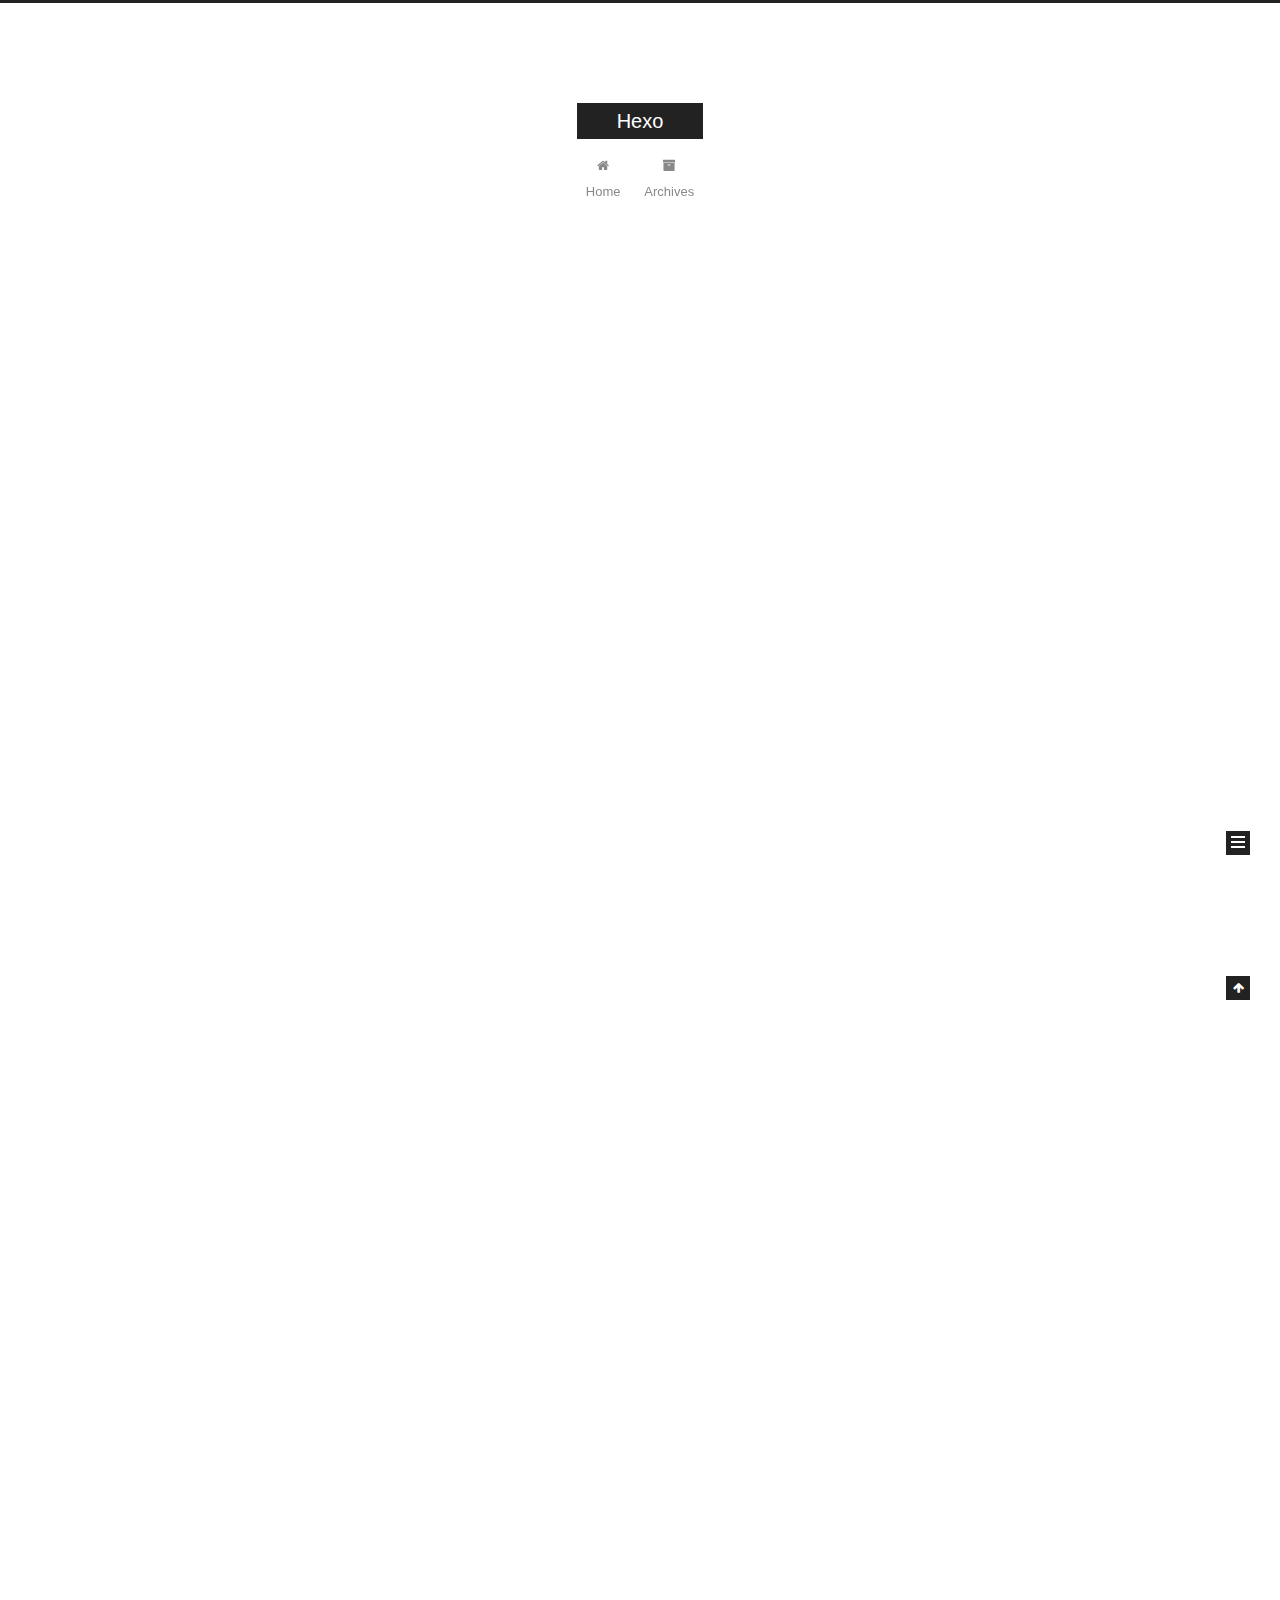
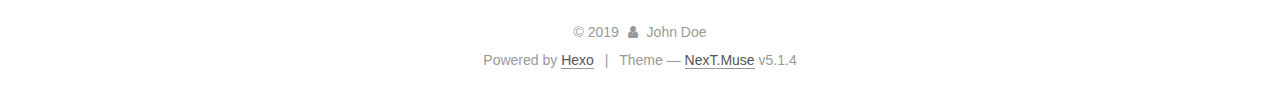
<file: index.html>
<!DOCTYPE html>



  


<html class="theme-next muse use-motion" lang>
<head><meta name="generator" content="Hexo 3.8.0">
  <meta charset="UTF-8">
<meta http-equiv="X-UA-Compatible" content="IE=edge">
<meta name="viewport" content="width=device-width, initial-scale=1, maximum-scale=1">
<meta name="theme-color" content="#222">









<meta http-equiv="Cache-Control" content="no-transform">
<meta http-equiv="Cache-Control" content="no-siteapp">
















  
  
  <link href="/lib/fancybox/source/jquery.fancybox.css?v=2.1.5" rel="stylesheet" type="text/css">







<link href="/lib/font-awesome/css/font-awesome.min.css?v=4.6.2" rel="stylesheet" type="text/css">

<link href="/css/main.css?v=5.1.4" rel="stylesheet" type="text/css">


  <link rel="apple-touch-icon" sizes="180x180" href="/images/apple-touch-icon-next.png?v=5.1.4">


  <link rel="icon" type="image/png" sizes="32x32" href="/images/favicon-32x32-next.png?v=5.1.4">


  <link rel="icon" type="image/png" sizes="16x16" href="/images/favicon-16x16-next.png?v=5.1.4">


  <link rel="mask-icon" href="/images/logo.svg?v=5.1.4" color="#222">





  <meta name="keywords" content="Hexo, NexT">










<meta property="og:type" content="website">
<meta property="og:title" content="Hexo">
<meta property="og:url" content="http://yoursite.com/index.html">
<meta property="og:site_name" content="Hexo">
<meta property="og:locale" content="default">
<meta name="twitter:card" content="summary">
<meta name="twitter:title" content="Hexo">



<script type="text/javascript" id="hexo.configurations">
  var NexT = window.NexT || {};
  var CONFIG = {
    root: '/',
    scheme: 'Muse',
    version: '5.1.4',
    sidebar: {"position":"left","display":"post","offset":12,"b2t":false,"scrollpercent":false,"onmobile":false},
    fancybox: true,
    tabs: true,
    motion: {"enable":true,"async":false,"transition":{"post_block":"fadeIn","post_header":"slideDownIn","post_body":"slideDownIn","coll_header":"slideLeftIn","sidebar":"slideUpIn"}},
    duoshuo: {
      userId: '0',
      author: 'Author'
    },
    algolia: {
      applicationID: '',
      apiKey: '',
      indexName: '',
      hits: {"per_page":10},
      labels: {"input_placeholder":"Search for Posts","hits_empty":"We didn't find any results for the search: ${query}","hits_stats":"${hits} results found in ${time} ms"}
    }
  };
</script>



  <link rel="canonical" href="http://yoursite.com/">





  <title>Hexo</title>
  








</head>

<body itemscope itemtype="http://schema.org/WebPage" lang="default">

  
  
    
  

  <div class="container sidebar-position-left 
  page-home">
    <div class="headband"></div>

    <header id="header" class="header" itemscope itemtype="http://schema.org/WPHeader">
      <div class="header-inner"><div class="site-brand-wrapper">
  <div class="site-meta ">
    

    <div class="custom-logo-site-title">
      <a href="/" class="brand" rel="start">
        <span class="logo-line-before"><i></i></span>
        <span class="site-title">Hexo</span>
        <span class="logo-line-after"><i></i></span>
      </a>
    </div>
      
        <p class="site-subtitle"></p>
      
  </div>

  <div class="site-nav-toggle">
    <button>
      <span class="btn-bar"></span>
      <span class="btn-bar"></span>
      <span class="btn-bar"></span>
    </button>
  </div>
</div>

<nav class="site-nav">
  

  
    <ul id="menu" class="menu">
      
        
        <li class="menu-item menu-item-home">
          <a href="/" rel="section">
            
              <i class="menu-item-icon fa fa-fw fa-home"></i> <br>
            
            Home
          </a>
        </li>
      
        
        <li class="menu-item menu-item-archives">
          <a href="/archives/" rel="section">
            
              <i class="menu-item-icon fa fa-fw fa-archive"></i> <br>
            
            Archives
          </a>
        </li>
      

      
    </ul>
  

  
</nav>



 </div>
    </header>

    <main id="main" class="main">
      <div class="main-inner">
        <div class="content-wrap">
          <div id="content" class="content">
            
  <section id="posts" class="posts-expand">
    
      

  

  
  
  

  <article class="post post-type-normal" itemscope itemtype="http://schema.org/Article">
  
  
  
  <div class="post-block">
    <link itemprop="mainEntityOfPage" href="http://yoursite.com/2019/05/09/article-title/">

    <span hidden itemprop="author" itemscope itemtype="http://schema.org/Person">
      <meta itemprop="name" content="John Doe">
      <meta itemprop="description" content>
      <meta itemprop="image" content="/images/avatar.gif">
    </span>

    <span hidden itemprop="publisher" itemscope itemtype="http://schema.org/Organization">
      <meta itemprop="name" content="Hexo">
    </span>

    
      <header class="post-header">

        
        
          <h1 class="post-title" itemprop="name headline">
                
                <a class="post-title-link" href="/2019/05/09/article-title/" itemprop="url">article title</a></h1>
        

        <div class="post-meta">
          <span class="post-time">
            
              <span class="post-meta-item-icon">
                <i class="fa fa-calendar-o"></i>
              </span>
              
                <span class="post-meta-item-text">Posted on</span>
              
              <time title="Post created" itemprop="dateCreated datePublished" datetime="2019-05-09T05:21:50+08:00">
                2019-05-09
              </time>
            

            

            
          </span>

          

          
            
          

          
          

          

          

          

        </div>
      </header>
    

    
    
    
    <div class="post-body" itemprop="articleBody">

      
      

      
        
          
            <p>士大夫地方地方</p>

          
        
      
    </div>
    
    
    

    

    

    

    <footer class="post-footer">
      

      

      

      
      
        <div class="post-eof"></div>
      
    </footer>
  </div>
  
  
  
  </article>


    
      

  

  
  
  

  <article class="post post-type-normal" itemscope itemtype="http://schema.org/Article">
  
  
  
  <div class="post-block">
    <link itemprop="mainEntityOfPage" href="http://yoursite.com/2019/05/09/hello-world/">

    <span hidden itemprop="author" itemscope itemtype="http://schema.org/Person">
      <meta itemprop="name" content="John Doe">
      <meta itemprop="description" content>
      <meta itemprop="image" content="/images/avatar.gif">
    </span>

    <span hidden itemprop="publisher" itemscope itemtype="http://schema.org/Organization">
      <meta itemprop="name" content="Hexo">
    </span>

    
      <header class="post-header">

        
        
          <h1 class="post-title" itemprop="name headline">
                
                <a class="post-title-link" href="/2019/05/09/hello-world/" itemprop="url">Hello World</a></h1>
        

        <div class="post-meta">
          <span class="post-time">
            
              <span class="post-meta-item-icon">
                <i class="fa fa-calendar-o"></i>
              </span>
              
                <span class="post-meta-item-text">Posted on</span>
              
              <time title="Post created" itemprop="dateCreated datePublished" datetime="2019-05-09T05:15:53+08:00">
                2019-05-09
              </time>
            

            

            
          </span>

          

          
            
          

          
          

          

          

          

        </div>
      </header>
    

    
    
    
    <div class="post-body" itemprop="articleBody">

      
      

      
        
          
            <p>Welcome to <a href="https://hexo.io/" target="_blank" rel="noopener">Hexo</a>! This is your very first post. Check <a href="https://hexo.io/docs/" target="_blank" rel="noopener">documentation</a> for more info. If you get any problems when using Hexo, you can find the answer in <a href="https://hexo.io/docs/troubleshooting.html" target="_blank" rel="noopener">troubleshooting</a> or you can ask me on <a href="https://github.com/hexojs/hexo/issues" target="_blank" rel="noopener">GitHub</a>.</p>
<h2 id="Quick-Start"><a href="#Quick-Start" class="headerlink" title="Quick Start"></a>Quick Start</h2><h3 id="Create-a-new-post"><a href="#Create-a-new-post" class="headerlink" title="Create a new post"></a>Create a new post</h3><figure class="highlight bash"><table><tr><td class="gutter"><pre><span class="line">1</span><br></pre></td><td class="code"><pre><span class="line">$ hexo new <span class="string">"My New Post"</span></span><br></pre></td></tr></table></figure>
<p>More info: <a href="https://hexo.io/docs/writing.html" target="_blank" rel="noopener">Writing</a></p>
<h3 id="Run-server"><a href="#Run-server" class="headerlink" title="Run server"></a>Run server</h3><figure class="highlight bash"><table><tr><td class="gutter"><pre><span class="line">1</span><br></pre></td><td class="code"><pre><span class="line">$ hexo server</span><br></pre></td></tr></table></figure>
<p>More info: <a href="https://hexo.io/docs/server.html" target="_blank" rel="noopener">Server</a></p>
<h3 id="Generate-static-files"><a href="#Generate-static-files" class="headerlink" title="Generate static files"></a>Generate static files</h3><figure class="highlight bash"><table><tr><td class="gutter"><pre><span class="line">1</span><br></pre></td><td class="code"><pre><span class="line">$ hexo generate</span><br></pre></td></tr></table></figure>
<p>More info: <a href="https://hexo.io/docs/generating.html" target="_blank" rel="noopener">Generating</a></p>
<h3 id="Deploy-to-remote-sites"><a href="#Deploy-to-remote-sites" class="headerlink" title="Deploy to remote sites"></a>Deploy to remote sites</h3><figure class="highlight bash"><table><tr><td class="gutter"><pre><span class="line">1</span><br></pre></td><td class="code"><pre><span class="line">$ hexo deploy</span><br></pre></td></tr></table></figure>
<p>More info: <a href="https://hexo.io/docs/deployment.html" target="_blank" rel="noopener">Deployment</a></p>

          
        
      
    </div>
    
    
    

    

    

    

    <footer class="post-footer">
      

      

      

      
      
        <div class="post-eof"></div>
      
    </footer>
  </div>
  
  
  
  </article>


    
  </section>

  


          </div>
          


          

        </div>
        
          
  
  <div class="sidebar-toggle">
    <div class="sidebar-toggle-line-wrap">
      <span class="sidebar-toggle-line sidebar-toggle-line-first"></span>
      <span class="sidebar-toggle-line sidebar-toggle-line-middle"></span>
      <span class="sidebar-toggle-line sidebar-toggle-line-last"></span>
    </div>
  </div>

  <aside id="sidebar" class="sidebar">
    
    <div class="sidebar-inner">

      

      

      <section class="site-overview-wrap sidebar-panel sidebar-panel-active">
        <div class="site-overview">
          <div class="site-author motion-element" itemprop="author" itemscope itemtype="http://schema.org/Person">
            
              <p class="site-author-name" itemprop="name">John Doe</p>
              <p class="site-description motion-element" itemprop="description"></p>
          </div>

          <nav class="site-state motion-element">

            
              <div class="site-state-item site-state-posts">
              
                <a href="/archives/">
              
                  <span class="site-state-item-count">2</span>
                  <span class="site-state-item-name">posts</span>
                </a>
              </div>
            

            

            

          </nav>

          

          

          
          

          
          

          

        </div>
      </section>

      

      

    </div>
  </aside>


        
      </div>
    </main>

    <footer id="footer" class="footer">
      <div class="footer-inner">
        <div class="copyright">&copy; <span itemprop="copyrightYear">2019</span>
  <span class="with-love">
    <i class="fa fa-user"></i>
  </span>
  <span class="author" itemprop="copyrightHolder">John Doe</span>

  
</div>


  <div class="powered-by">Powered by <a class="theme-link" target="_blank" href="https://hexo.io">Hexo</a></div>



  <span class="post-meta-divider">|</span>



  <div class="theme-info">Theme &mdash; <a class="theme-link" target="_blank" href="https://github.com/iissnan/hexo-theme-next">NexT.Muse</a> v5.1.4</div>




        







        
      </div>
    </footer>

    
      <div class="back-to-top">
        <i class="fa fa-arrow-up"></i>
        
      </div>
    

    

  </div>

  

<script type="text/javascript">
  if (Object.prototype.toString.call(window.Promise) !== '[object Function]') {
    window.Promise = null;
  }
</script>









  












  
  
    <script type="text/javascript" src="/lib/jquery/index.js?v=2.1.3"></script>
  

  
  
    <script type="text/javascript" src="/lib/fastclick/lib/fastclick.min.js?v=1.0.6"></script>
  

  
  
    <script type="text/javascript" src="/lib/jquery_lazyload/jquery.lazyload.js?v=1.9.7"></script>
  

  
  
    <script type="text/javascript" src="/lib/velocity/velocity.min.js?v=1.2.1"></script>
  

  
  
    <script type="text/javascript" src="/lib/velocity/velocity.ui.min.js?v=1.2.1"></script>
  

  
  
    <script type="text/javascript" src="/lib/fancybox/source/jquery.fancybox.pack.js?v=2.1.5"></script>
  


  


  <script type="text/javascript" src="/js/src/utils.js?v=5.1.4"></script>

  <script type="text/javascript" src="/js/src/motion.js?v=5.1.4"></script>



  
  

  

  


  <script type="text/javascript" src="/js/src/bootstrap.js?v=5.1.4"></script>



  


  




	





  





  












  





  

  

  

  
  

  

  

  

</body>
</html>
</file>
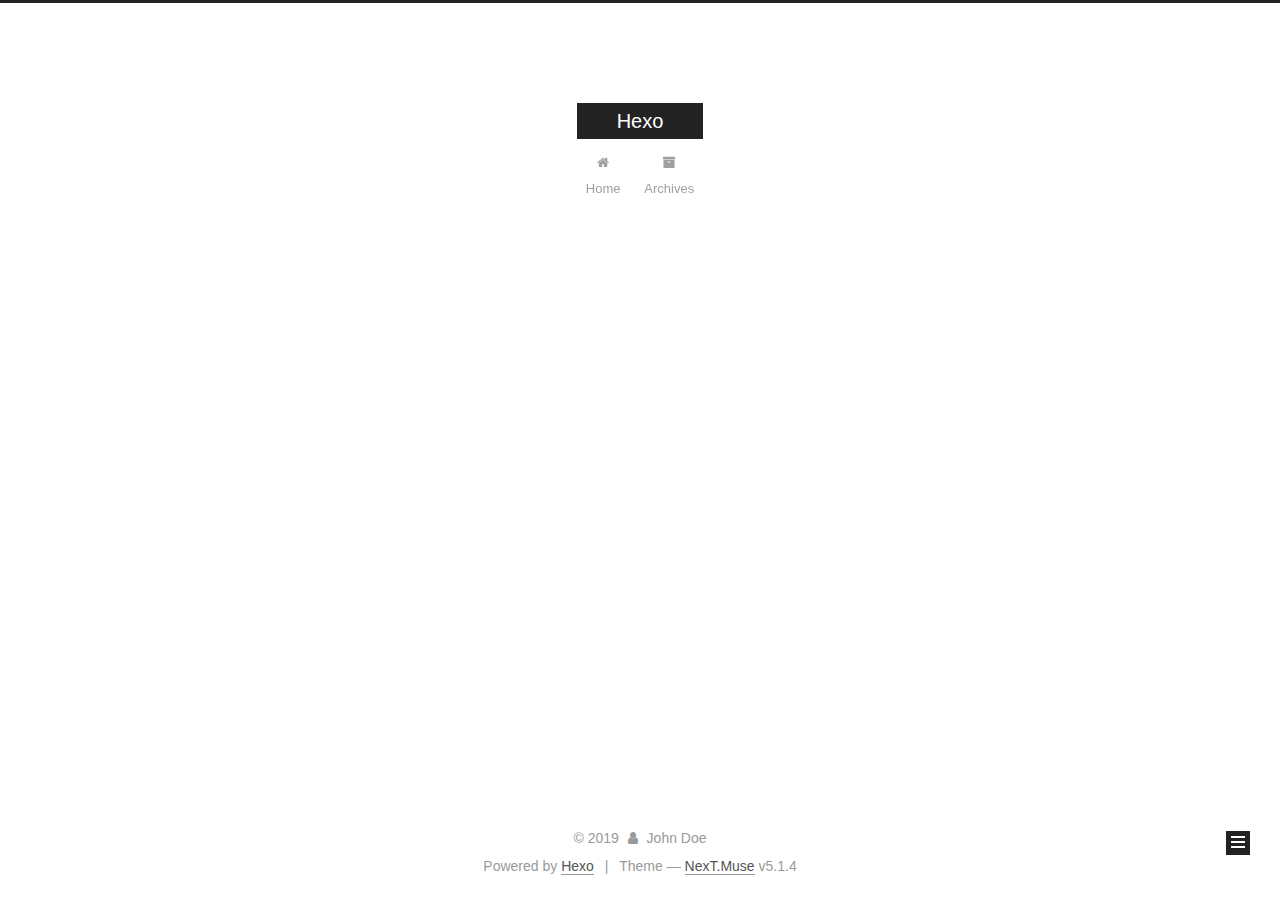
<file: archives/index.html>
<!DOCTYPE html>



  


<html class="theme-next muse use-motion" lang>
<head><meta name="generator" content="Hexo 3.8.0">
  <meta charset="UTF-8">
<meta http-equiv="X-UA-Compatible" content="IE=edge">
<meta name="viewport" content="width=device-width, initial-scale=1, maximum-scale=1">
<meta name="theme-color" content="#222">









<meta http-equiv="Cache-Control" content="no-transform">
<meta http-equiv="Cache-Control" content="no-siteapp">
















  
  
  <link href="/lib/fancybox/source/jquery.fancybox.css?v=2.1.5" rel="stylesheet" type="text/css">







<link href="/lib/font-awesome/css/font-awesome.min.css?v=4.6.2" rel="stylesheet" type="text/css">

<link href="/css/main.css?v=5.1.4" rel="stylesheet" type="text/css">


  <link rel="apple-touch-icon" sizes="180x180" href="/images/apple-touch-icon-next.png?v=5.1.4">


  <link rel="icon" type="image/png" sizes="32x32" href="/images/favicon-32x32-next.png?v=5.1.4">


  <link rel="icon" type="image/png" sizes="16x16" href="/images/favicon-16x16-next.png?v=5.1.4">


  <link rel="mask-icon" href="/images/logo.svg?v=5.1.4" color="#222">





  <meta name="keywords" content="Hexo, NexT">










<meta property="og:type" content="website">
<meta property="og:title" content="Hexo">
<meta property="og:url" content="http://yoursite.com/archives/index.html">
<meta property="og:site_name" content="Hexo">
<meta property="og:locale" content="default">
<meta name="twitter:card" content="summary">
<meta name="twitter:title" content="Hexo">



<script type="text/javascript" id="hexo.configurations">
  var NexT = window.NexT || {};
  var CONFIG = {
    root: '/',
    scheme: 'Muse',
    version: '5.1.4',
    sidebar: {"position":"left","display":"post","offset":12,"b2t":false,"scrollpercent":false,"onmobile":false},
    fancybox: true,
    tabs: true,
    motion: {"enable":true,"async":false,"transition":{"post_block":"fadeIn","post_header":"slideDownIn","post_body":"slideDownIn","coll_header":"slideLeftIn","sidebar":"slideUpIn"}},
    duoshuo: {
      userId: '0',
      author: 'Author'
    },
    algolia: {
      applicationID: '',
      apiKey: '',
      indexName: '',
      hits: {"per_page":10},
      labels: {"input_placeholder":"Search for Posts","hits_empty":"We didn't find any results for the search: ${query}","hits_stats":"${hits} results found in ${time} ms"}
    }
  };
</script>



  <link rel="canonical" href="http://yoursite.com/archives/">





  <title>Archive | Hexo</title>
  








</head>

<body itemscope itemtype="http://schema.org/WebPage" lang="default">

  
  
    
  

  <div class="container sidebar-position-left page-archive">
    <div class="headband"></div>

    <header id="header" class="header" itemscope itemtype="http://schema.org/WPHeader">
      <div class="header-inner"><div class="site-brand-wrapper">
  <div class="site-meta ">
    

    <div class="custom-logo-site-title">
      <a href="/" class="brand" rel="start">
        <span class="logo-line-before"><i></i></span>
        <span class="site-title">Hexo</span>
        <span class="logo-line-after"><i></i></span>
      </a>
    </div>
      
        <p class="site-subtitle"></p>
      
  </div>

  <div class="site-nav-toggle">
    <button>
      <span class="btn-bar"></span>
      <span class="btn-bar"></span>
      <span class="btn-bar"></span>
    </button>
  </div>
</div>

<nav class="site-nav">
  

  
    <ul id="menu" class="menu">
      
        
        <li class="menu-item menu-item-home">
          <a href="/" rel="section">
            
              <i class="menu-item-icon fa fa-fw fa-home"></i> <br>
            
            Home
          </a>
        </li>
      
        
        <li class="menu-item menu-item-archives">
          <a href="/archives/" rel="section">
            
              <i class="menu-item-icon fa fa-fw fa-archive"></i> <br>
            
            Archives
          </a>
        </li>
      

      
    </ul>
  

  
</nav>



 </div>
    </header>

    <main id="main" class="main">
      <div class="main-inner">
        <div class="content-wrap">
          <div id="content" class="content">
            

  
  
  
  <div class="post-block archive">
    <div id="posts" class="posts-collapse">
      <span class="archive-move-on"></span>

      <span class="archive-page-counter">
        
        
        
          
        
        Um..! 2 posts in total. Keep on posting.
      </span>

      

        
        
        

        
          
          <div class="collection-title">
            <h1 class="archive-year" id="archive-year-2019">2019</h1>
          </div>
        
        

        

  <article class="post post-type-normal" itemscope itemtype="http://schema.org/Article">
    <header class="post-header">

      <h2 class="post-title">
        
            <a class="post-title-link" href="/2019/05/09/article-title/" itemprop="url">
              
                <span itemprop="name">article title</span>
              
            </a>
        
      </h2>

      <div class="post-meta">
        <time class="post-time" itemprop="dateCreated" datetime="2019-05-09T05:21:50+08:00" content="2019-05-09">
          05-09
        </time>
      </div>

    </header>
  </article>



      

        
        
        

        
        

        

  <article class="post post-type-normal" itemscope itemtype="http://schema.org/Article">
    <header class="post-header">

      <h2 class="post-title">
        
            <a class="post-title-link" href="/2019/05/09/hello-world/" itemprop="url">
              
                <span itemprop="name">Hello World</span>
              
            </a>
        
      </h2>

      <div class="post-meta">
        <time class="post-time" itemprop="dateCreated" datetime="2019-05-09T05:15:53+08:00" content="2019-05-09">
          05-09
        </time>
      </div>

    </header>
  </article>



      

    </div>
  </div>
  
  
  

  



          </div>
          


          

        </div>
        
          
  
  <div class="sidebar-toggle">
    <div class="sidebar-toggle-line-wrap">
      <span class="sidebar-toggle-line sidebar-toggle-line-first"></span>
      <span class="sidebar-toggle-line sidebar-toggle-line-middle"></span>
      <span class="sidebar-toggle-line sidebar-toggle-line-last"></span>
    </div>
  </div>

  <aside id="sidebar" class="sidebar">
    
    <div class="sidebar-inner">

      

      

      <section class="site-overview-wrap sidebar-panel sidebar-panel-active">
        <div class="site-overview">
          <div class="site-author motion-element" itemprop="author" itemscope itemtype="http://schema.org/Person">
            
              <p class="site-author-name" itemprop="name">John Doe</p>
              <p class="site-description motion-element" itemprop="description"></p>
          </div>

          <nav class="site-state motion-element">

            
              <div class="site-state-item site-state-posts">
              
                <a href="/archives/">
              
                  <span class="site-state-item-count">2</span>
                  <span class="site-state-item-name">posts</span>
                </a>
              </div>
            

            

            

          </nav>

          

          

          
          

          
          

          

        </div>
      </section>

      

      

    </div>
  </aside>


        
      </div>
    </main>

    <footer id="footer" class="footer">
      <div class="footer-inner">
        <div class="copyright">&copy; <span itemprop="copyrightYear">2019</span>
  <span class="with-love">
    <i class="fa fa-user"></i>
  </span>
  <span class="author" itemprop="copyrightHolder">John Doe</span>

  
</div>


  <div class="powered-by">Powered by <a class="theme-link" target="_blank" href="https://hexo.io">Hexo</a></div>



  <span class="post-meta-divider">|</span>



  <div class="theme-info">Theme &mdash; <a class="theme-link" target="_blank" href="https://github.com/iissnan/hexo-theme-next">NexT.Muse</a> v5.1.4</div>




        







        
      </div>
    </footer>

    
      <div class="back-to-top">
        <i class="fa fa-arrow-up"></i>
        
      </div>
    

    

  </div>

  

<script type="text/javascript">
  if (Object.prototype.toString.call(window.Promise) !== '[object Function]') {
    window.Promise = null;
  }
</script>









  












  
  
    <script type="text/javascript" src="/lib/jquery/index.js?v=2.1.3"></script>
  

  
  
    <script type="text/javascript" src="/lib/fastclick/lib/fastclick.min.js?v=1.0.6"></script>
  

  
  
    <script type="text/javascript" src="/lib/jquery_lazyload/jquery.lazyload.js?v=1.9.7"></script>
  

  
  
    <script type="text/javascript" src="/lib/velocity/velocity.min.js?v=1.2.1"></script>
  

  
  
    <script type="text/javascript" src="/lib/velocity/velocity.ui.min.js?v=1.2.1"></script>
  

  
  
    <script type="text/javascript" src="/lib/fancybox/source/jquery.fancybox.pack.js?v=2.1.5"></script>
  


  


  <script type="text/javascript" src="/js/src/utils.js?v=5.1.4"></script>

  <script type="text/javascript" src="/js/src/motion.js?v=5.1.4"></script>



  
  

  

  


  <script type="text/javascript" src="/js/src/bootstrap.js?v=5.1.4"></script>



  


  




	





  





  












  





  

  

  

  
  

  

  

  

</body>
</html>
</file>
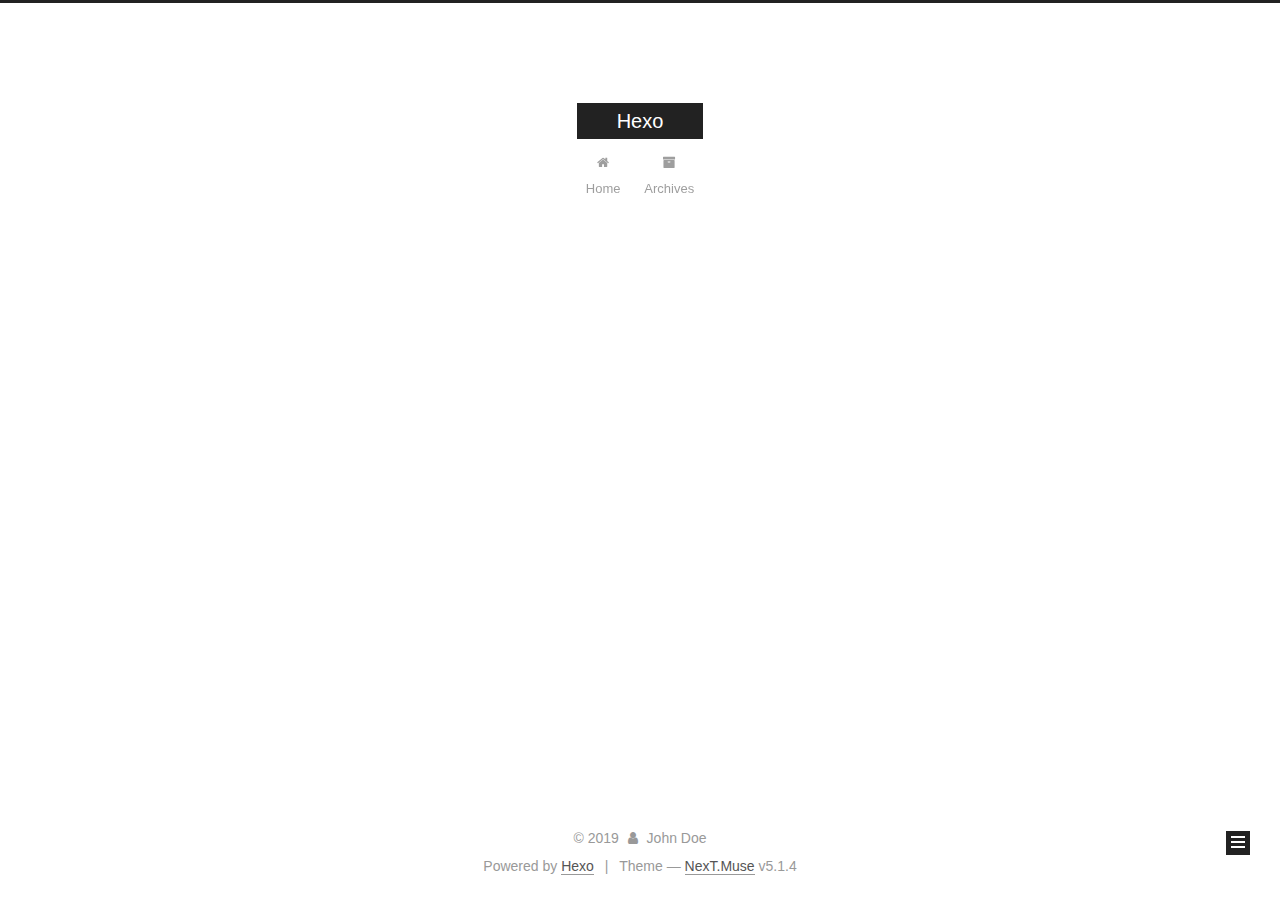
<file: archives/2019/index.html>
<!DOCTYPE html>



  


<html class="theme-next muse use-motion" lang>
<head><meta name="generator" content="Hexo 3.8.0">
  <meta charset="UTF-8">
<meta http-equiv="X-UA-Compatible" content="IE=edge">
<meta name="viewport" content="width=device-width, initial-scale=1, maximum-scale=1">
<meta name="theme-color" content="#222">









<meta http-equiv="Cache-Control" content="no-transform">
<meta http-equiv="Cache-Control" content="no-siteapp">
















  
  
  <link href="/lib/fancybox/source/jquery.fancybox.css?v=2.1.5" rel="stylesheet" type="text/css">







<link href="/lib/font-awesome/css/font-awesome.min.css?v=4.6.2" rel="stylesheet" type="text/css">

<link href="/css/main.css?v=5.1.4" rel="stylesheet" type="text/css">


  <link rel="apple-touch-icon" sizes="180x180" href="/images/apple-touch-icon-next.png?v=5.1.4">


  <link rel="icon" type="image/png" sizes="32x32" href="/images/favicon-32x32-next.png?v=5.1.4">


  <link rel="icon" type="image/png" sizes="16x16" href="/images/favicon-16x16-next.png?v=5.1.4">


  <link rel="mask-icon" href="/images/logo.svg?v=5.1.4" color="#222">





  <meta name="keywords" content="Hexo, NexT">










<meta property="og:type" content="website">
<meta property="og:title" content="Hexo">
<meta property="og:url" content="http://yoursite.com/archives/2019/index.html">
<meta property="og:site_name" content="Hexo">
<meta property="og:locale" content="default">
<meta name="twitter:card" content="summary">
<meta name="twitter:title" content="Hexo">



<script type="text/javascript" id="hexo.configurations">
  var NexT = window.NexT || {};
  var CONFIG = {
    root: '/',
    scheme: 'Muse',
    version: '5.1.4',
    sidebar: {"position":"left","display":"post","offset":12,"b2t":false,"scrollpercent":false,"onmobile":false},
    fancybox: true,
    tabs: true,
    motion: {"enable":true,"async":false,"transition":{"post_block":"fadeIn","post_header":"slideDownIn","post_body":"slideDownIn","coll_header":"slideLeftIn","sidebar":"slideUpIn"}},
    duoshuo: {
      userId: '0',
      author: 'Author'
    },
    algolia: {
      applicationID: '',
      apiKey: '',
      indexName: '',
      hits: {"per_page":10},
      labels: {"input_placeholder":"Search for Posts","hits_empty":"We didn't find any results for the search: ${query}","hits_stats":"${hits} results found in ${time} ms"}
    }
  };
</script>



  <link rel="canonical" href="http://yoursite.com/archives/2019/">





  <title>Archive | Hexo</title>
  








</head>

<body itemscope itemtype="http://schema.org/WebPage" lang="default">

  
  
    
  

  <div class="container sidebar-position-left page-archive">
    <div class="headband"></div>

    <header id="header" class="header" itemscope itemtype="http://schema.org/WPHeader">
      <div class="header-inner"><div class="site-brand-wrapper">
  <div class="site-meta ">
    

    <div class="custom-logo-site-title">
      <a href="/" class="brand" rel="start">
        <span class="logo-line-before"><i></i></span>
        <span class="site-title">Hexo</span>
        <span class="logo-line-after"><i></i></span>
      </a>
    </div>
      
        <p class="site-subtitle"></p>
      
  </div>

  <div class="site-nav-toggle">
    <button>
      <span class="btn-bar"></span>
      <span class="btn-bar"></span>
      <span class="btn-bar"></span>
    </button>
  </div>
</div>

<nav class="site-nav">
  

  
    <ul id="menu" class="menu">
      
        
        <li class="menu-item menu-item-home">
          <a href="/" rel="section">
            
              <i class="menu-item-icon fa fa-fw fa-home"></i> <br>
            
            Home
          </a>
        </li>
      
        
        <li class="menu-item menu-item-archives">
          <a href="/archives/" rel="section">
            
              <i class="menu-item-icon fa fa-fw fa-archive"></i> <br>
            
            Archives
          </a>
        </li>
      

      
    </ul>
  

  
</nav>



 </div>
    </header>

    <main id="main" class="main">
      <div class="main-inner">
        <div class="content-wrap">
          <div id="content" class="content">
            

  
  
  
  <div class="post-block archive">
    <div id="posts" class="posts-collapse">
      <span class="archive-move-on"></span>

      <span class="archive-page-counter">
        
        
        
          
        
        Um..! 2 posts in total. Keep on posting.
      </span>

      

        
        
        

        
          
          <div class="collection-title">
            <h1 class="archive-year" id="archive-year-2019">2019</h1>
          </div>
        
        

        

  <article class="post post-type-normal" itemscope itemtype="http://schema.org/Article">
    <header class="post-header">

      <h2 class="post-title">
        
            <a class="post-title-link" href="/2019/05/09/article-title/" itemprop="url">
              
                <span itemprop="name">article title</span>
              
            </a>
        
      </h2>

      <div class="post-meta">
        <time class="post-time" itemprop="dateCreated" datetime="2019-05-09T05:21:50+08:00" content="2019-05-09">
          05-09
        </time>
      </div>

    </header>
  </article>



      

        
        
        

        
        

        

  <article class="post post-type-normal" itemscope itemtype="http://schema.org/Article">
    <header class="post-header">

      <h2 class="post-title">
        
            <a class="post-title-link" href="/2019/05/09/hello-world/" itemprop="url">
              
                <span itemprop="name">Hello World</span>
              
            </a>
        
      </h2>

      <div class="post-meta">
        <time class="post-time" itemprop="dateCreated" datetime="2019-05-09T05:15:53+08:00" content="2019-05-09">
          05-09
        </time>
      </div>

    </header>
  </article>



      

    </div>
  </div>
  
  
  

  



          </div>
          


          

        </div>
        
          
  
  <div class="sidebar-toggle">
    <div class="sidebar-toggle-line-wrap">
      <span class="sidebar-toggle-line sidebar-toggle-line-first"></span>
      <span class="sidebar-toggle-line sidebar-toggle-line-middle"></span>
      <span class="sidebar-toggle-line sidebar-toggle-line-last"></span>
    </div>
  </div>

  <aside id="sidebar" class="sidebar">
    
    <div class="sidebar-inner">

      

      

      <section class="site-overview-wrap sidebar-panel sidebar-panel-active">
        <div class="site-overview">
          <div class="site-author motion-element" itemprop="author" itemscope itemtype="http://schema.org/Person">
            
              <p class="site-author-name" itemprop="name">John Doe</p>
              <p class="site-description motion-element" itemprop="description"></p>
          </div>

          <nav class="site-state motion-element">

            
              <div class="site-state-item site-state-posts">
              
                <a href="/archives/">
              
                  <span class="site-state-item-count">2</span>
                  <span class="site-state-item-name">posts</span>
                </a>
              </div>
            

            

            

          </nav>

          

          

          
          

          
          

          

        </div>
      </section>

      

      

    </div>
  </aside>


        
      </div>
    </main>

    <footer id="footer" class="footer">
      <div class="footer-inner">
        <div class="copyright">&copy; <span itemprop="copyrightYear">2019</span>
  <span class="with-love">
    <i class="fa fa-user"></i>
  </span>
  <span class="author" itemprop="copyrightHolder">John Doe</span>

  
</div>


  <div class="powered-by">Powered by <a class="theme-link" target="_blank" href="https://hexo.io">Hexo</a></div>



  <span class="post-meta-divider">|</span>



  <div class="theme-info">Theme &mdash; <a class="theme-link" target="_blank" href="https://github.com/iissnan/hexo-theme-next">NexT.Muse</a> v5.1.4</div>




        







        
      </div>
    </footer>

    
      <div class="back-to-top">
        <i class="fa fa-arrow-up"></i>
        
      </div>
    

    

  </div>

  

<script type="text/javascript">
  if (Object.prototype.toString.call(window.Promise) !== '[object Function]') {
    window.Promise = null;
  }
</script>









  












  
  
    <script type="text/javascript" src="/lib/jquery/index.js?v=2.1.3"></script>
  

  
  
    <script type="text/javascript" src="/lib/fastclick/lib/fastclick.min.js?v=1.0.6"></script>
  

  
  
    <script type="text/javascript" src="/lib/jquery_lazyload/jquery.lazyload.js?v=1.9.7"></script>
  

  
  
    <script type="text/javascript" src="/lib/velocity/velocity.min.js?v=1.2.1"></script>
  

  
  
    <script type="text/javascript" src="/lib/velocity/velocity.ui.min.js?v=1.2.1"></script>
  

  
  
    <script type="text/javascript" src="/lib/fancybox/source/jquery.fancybox.pack.js?v=2.1.5"></script>
  


  


  <script type="text/javascript" src="/js/src/utils.js?v=5.1.4"></script>

  <script type="text/javascript" src="/js/src/motion.js?v=5.1.4"></script>



  
  

  

  


  <script type="text/javascript" src="/js/src/bootstrap.js?v=5.1.4"></script>



  


  




	





  





  












  





  

  

  

  
  

  

  

  

</body>
</html>
</file>
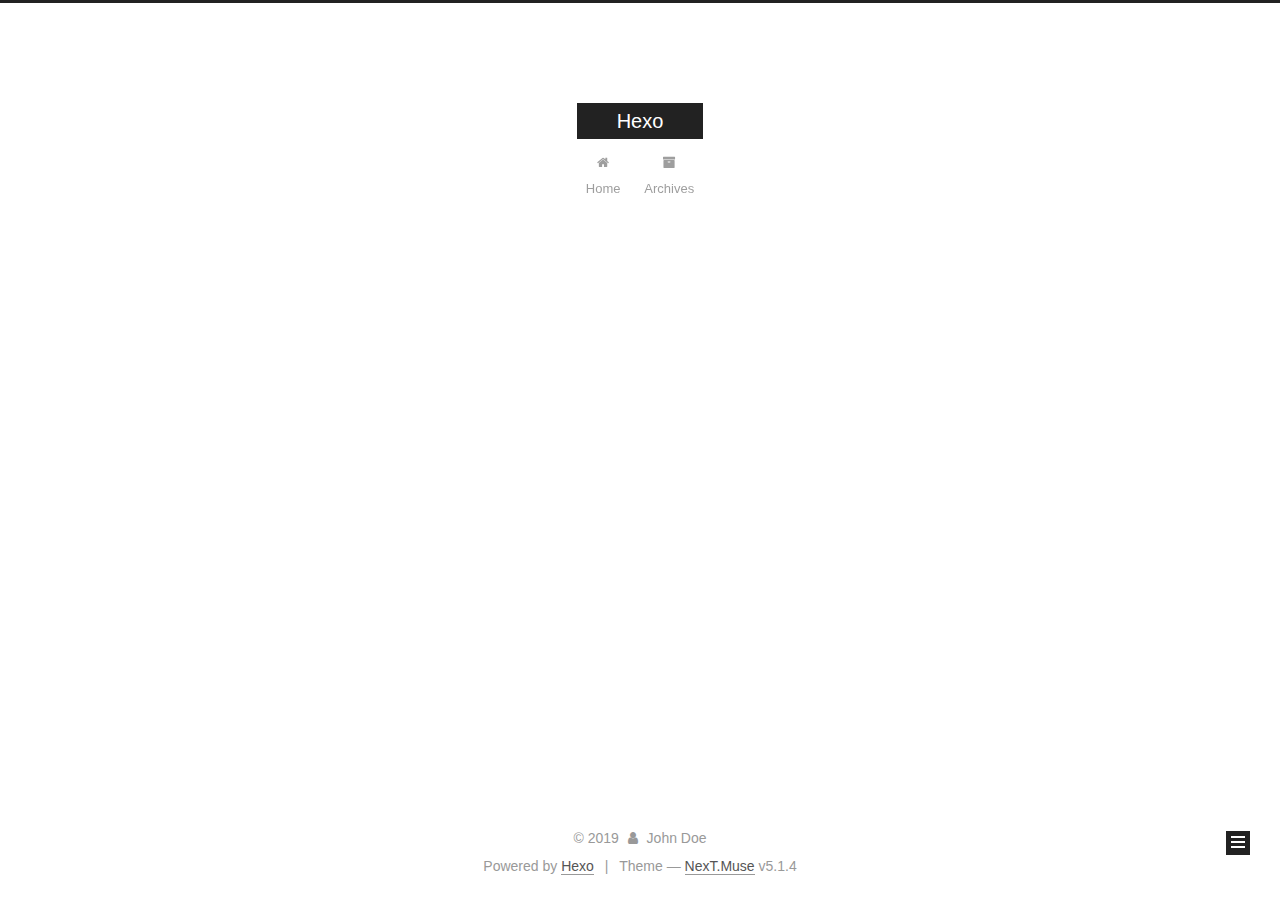
<file: archives/2019/05/index.html>
<!DOCTYPE html>



  


<html class="theme-next muse use-motion" lang>
<head><meta name="generator" content="Hexo 3.8.0">
  <meta charset="UTF-8">
<meta http-equiv="X-UA-Compatible" content="IE=edge">
<meta name="viewport" content="width=device-width, initial-scale=1, maximum-scale=1">
<meta name="theme-color" content="#222">









<meta http-equiv="Cache-Control" content="no-transform">
<meta http-equiv="Cache-Control" content="no-siteapp">
















  
  
  <link href="/lib/fancybox/source/jquery.fancybox.css?v=2.1.5" rel="stylesheet" type="text/css">







<link href="/lib/font-awesome/css/font-awesome.min.css?v=4.6.2" rel="stylesheet" type="text/css">

<link href="/css/main.css?v=5.1.4" rel="stylesheet" type="text/css">


  <link rel="apple-touch-icon" sizes="180x180" href="/images/apple-touch-icon-next.png?v=5.1.4">


  <link rel="icon" type="image/png" sizes="32x32" href="/images/favicon-32x32-next.png?v=5.1.4">


  <link rel="icon" type="image/png" sizes="16x16" href="/images/favicon-16x16-next.png?v=5.1.4">


  <link rel="mask-icon" href="/images/logo.svg?v=5.1.4" color="#222">





  <meta name="keywords" content="Hexo, NexT">










<meta property="og:type" content="website">
<meta property="og:title" content="Hexo">
<meta property="og:url" content="http://yoursite.com/archives/2019/05/index.html">
<meta property="og:site_name" content="Hexo">
<meta property="og:locale" content="default">
<meta name="twitter:card" content="summary">
<meta name="twitter:title" content="Hexo">



<script type="text/javascript" id="hexo.configurations">
  var NexT = window.NexT || {};
  var CONFIG = {
    root: '/',
    scheme: 'Muse',
    version: '5.1.4',
    sidebar: {"position":"left","display":"post","offset":12,"b2t":false,"scrollpercent":false,"onmobile":false},
    fancybox: true,
    tabs: true,
    motion: {"enable":true,"async":false,"transition":{"post_block":"fadeIn","post_header":"slideDownIn","post_body":"slideDownIn","coll_header":"slideLeftIn","sidebar":"slideUpIn"}},
    duoshuo: {
      userId: '0',
      author: 'Author'
    },
    algolia: {
      applicationID: '',
      apiKey: '',
      indexName: '',
      hits: {"per_page":10},
      labels: {"input_placeholder":"Search for Posts","hits_empty":"We didn't find any results for the search: ${query}","hits_stats":"${hits} results found in ${time} ms"}
    }
  };
</script>



  <link rel="canonical" href="http://yoursite.com/archives/2019/05/">





  <title>Archive | Hexo</title>
  








</head>

<body itemscope itemtype="http://schema.org/WebPage" lang="default">

  
  
    
  

  <div class="container sidebar-position-left page-archive">
    <div class="headband"></div>

    <header id="header" class="header" itemscope itemtype="http://schema.org/WPHeader">
      <div class="header-inner"><div class="site-brand-wrapper">
  <div class="site-meta ">
    

    <div class="custom-logo-site-title">
      <a href="/" class="brand" rel="start">
        <span class="logo-line-before"><i></i></span>
        <span class="site-title">Hexo</span>
        <span class="logo-line-after"><i></i></span>
      </a>
    </div>
      
        <p class="site-subtitle"></p>
      
  </div>

  <div class="site-nav-toggle">
    <button>
      <span class="btn-bar"></span>
      <span class="btn-bar"></span>
      <span class="btn-bar"></span>
    </button>
  </div>
</div>

<nav class="site-nav">
  

  
    <ul id="menu" class="menu">
      
        
        <li class="menu-item menu-item-home">
          <a href="/" rel="section">
            
              <i class="menu-item-icon fa fa-fw fa-home"></i> <br>
            
            Home
          </a>
        </li>
      
        
        <li class="menu-item menu-item-archives">
          <a href="/archives/" rel="section">
            
              <i class="menu-item-icon fa fa-fw fa-archive"></i> <br>
            
            Archives
          </a>
        </li>
      

      
    </ul>
  

  
</nav>



 </div>
    </header>

    <main id="main" class="main">
      <div class="main-inner">
        <div class="content-wrap">
          <div id="content" class="content">
            

  
  
  
  <div class="post-block archive">
    <div id="posts" class="posts-collapse">
      <span class="archive-move-on"></span>

      <span class="archive-page-counter">
        
        
        
          
        
        Um..! 2 posts in total. Keep on posting.
      </span>

      

        
        
        

        
          
          <div class="collection-title">
            <h1 class="archive-year" id="archive-year-2019">2019</h1>
          </div>
        
        

        

  <article class="post post-type-normal" itemscope itemtype="http://schema.org/Article">
    <header class="post-header">

      <h2 class="post-title">
        
            <a class="post-title-link" href="/2019/05/09/article-title/" itemprop="url">
              
                <span itemprop="name">article title</span>
              
            </a>
        
      </h2>

      <div class="post-meta">
        <time class="post-time" itemprop="dateCreated" datetime="2019-05-09T05:21:50+08:00" content="2019-05-09">
          05-09
        </time>
      </div>

    </header>
  </article>



      

        
        
        

        
        

        

  <article class="post post-type-normal" itemscope itemtype="http://schema.org/Article">
    <header class="post-header">

      <h2 class="post-title">
        
            <a class="post-title-link" href="/2019/05/09/hello-world/" itemprop="url">
              
                <span itemprop="name">Hello World</span>
              
            </a>
        
      </h2>

      <div class="post-meta">
        <time class="post-time" itemprop="dateCreated" datetime="2019-05-09T05:15:53+08:00" content="2019-05-09">
          05-09
        </time>
      </div>

    </header>
  </article>



      

    </div>
  </div>
  
  
  

  



          </div>
          


          

        </div>
        
          
  
  <div class="sidebar-toggle">
    <div class="sidebar-toggle-line-wrap">
      <span class="sidebar-toggle-line sidebar-toggle-line-first"></span>
      <span class="sidebar-toggle-line sidebar-toggle-line-middle"></span>
      <span class="sidebar-toggle-line sidebar-toggle-line-last"></span>
    </div>
  </div>

  <aside id="sidebar" class="sidebar">
    
    <div class="sidebar-inner">

      

      

      <section class="site-overview-wrap sidebar-panel sidebar-panel-active">
        <div class="site-overview">
          <div class="site-author motion-element" itemprop="author" itemscope itemtype="http://schema.org/Person">
            
              <p class="site-author-name" itemprop="name">John Doe</p>
              <p class="site-description motion-element" itemprop="description"></p>
          </div>

          <nav class="site-state motion-element">

            
              <div class="site-state-item site-state-posts">
              
                <a href="/archives/">
              
                  <span class="site-state-item-count">2</span>
                  <span class="site-state-item-name">posts</span>
                </a>
              </div>
            

            

            

          </nav>

          

          

          
          

          
          

          

        </div>
      </section>

      

      

    </div>
  </aside>


        
      </div>
    </main>

    <footer id="footer" class="footer">
      <div class="footer-inner">
        <div class="copyright">&copy; <span itemprop="copyrightYear">2019</span>
  <span class="with-love">
    <i class="fa fa-user"></i>
  </span>
  <span class="author" itemprop="copyrightHolder">John Doe</span>

  
</div>


  <div class="powered-by">Powered by <a class="theme-link" target="_blank" href="https://hexo.io">Hexo</a></div>



  <span class="post-meta-divider">|</span>



  <div class="theme-info">Theme &mdash; <a class="theme-link" target="_blank" href="https://github.com/iissnan/hexo-theme-next">NexT.Muse</a> v5.1.4</div>




        







        
      </div>
    </footer>

    
      <div class="back-to-top">
        <i class="fa fa-arrow-up"></i>
        
      </div>
    

    

  </div>

  

<script type="text/javascript">
  if (Object.prototype.toString.call(window.Promise) !== '[object Function]') {
    window.Promise = null;
  }
</script>









  












  
  
    <script type="text/javascript" src="/lib/jquery/index.js?v=2.1.3"></script>
  

  
  
    <script type="text/javascript" src="/lib/fastclick/lib/fastclick.min.js?v=1.0.6"></script>
  

  
  
    <script type="text/javascript" src="/lib/jquery_lazyload/jquery.lazyload.js?v=1.9.7"></script>
  

  
  
    <script type="text/javascript" src="/lib/velocity/velocity.min.js?v=1.2.1"></script>
  

  
  
    <script type="text/javascript" src="/lib/velocity/velocity.ui.min.js?v=1.2.1"></script>
  

  
  
    <script type="text/javascript" src="/lib/fancybox/source/jquery.fancybox.pack.js?v=2.1.5"></script>
  


  


  <script type="text/javascript" src="/js/src/utils.js?v=5.1.4"></script>

  <script type="text/javascript" src="/js/src/motion.js?v=5.1.4"></script>



  
  

  

  


  <script type="text/javascript" src="/js/src/bootstrap.js?v=5.1.4"></script>



  


  




	





  





  












  





  

  

  

  
  

  

  

  

</body>
</html>
</file>
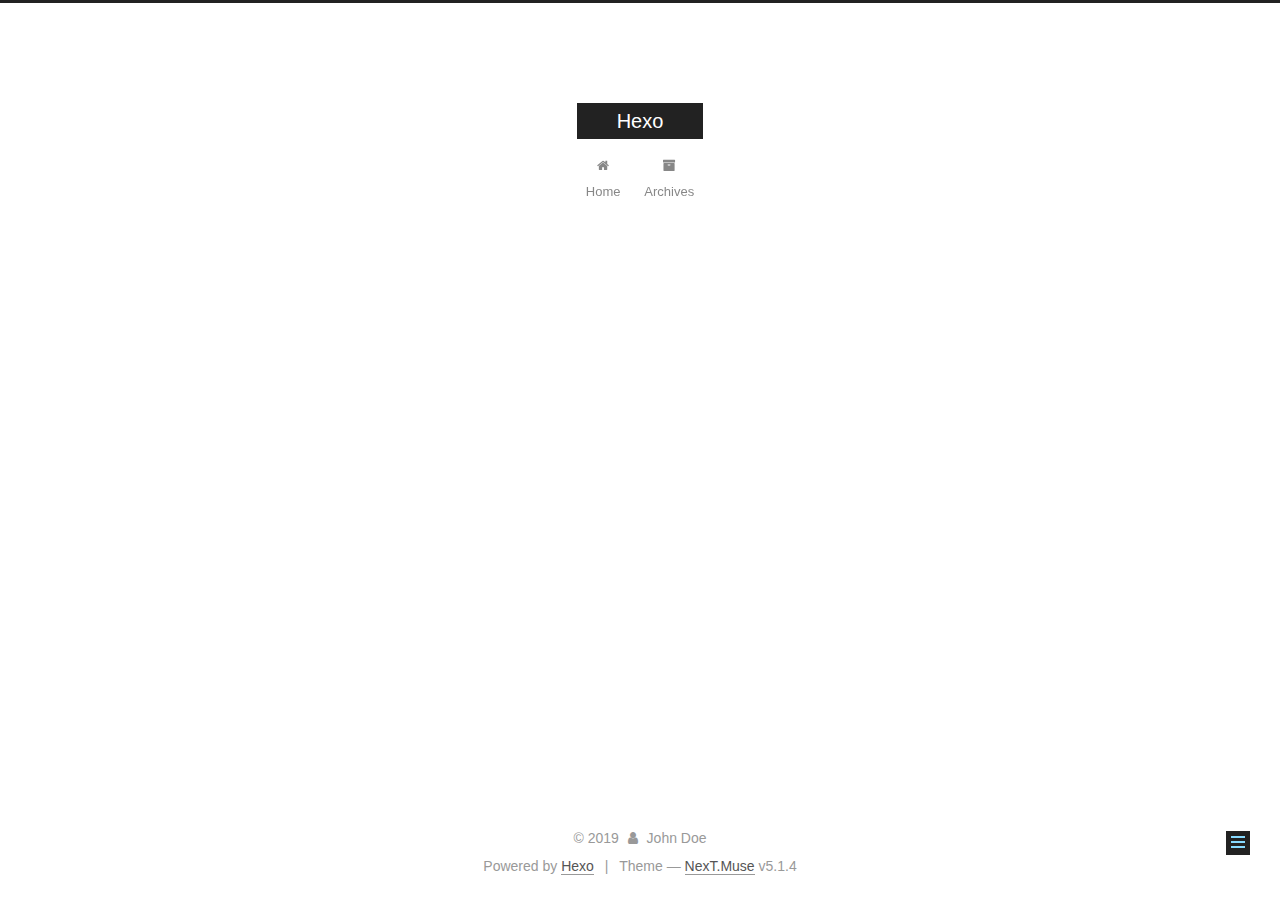
<file: 2019/05/09/article-title/index.html>
<!DOCTYPE html>



  


<html class="theme-next muse use-motion" lang>
<head><meta name="generator" content="Hexo 3.8.0">
  <meta charset="UTF-8">
<meta http-equiv="X-UA-Compatible" content="IE=edge">
<meta name="viewport" content="width=device-width, initial-scale=1, maximum-scale=1">
<meta name="theme-color" content="#222">









<meta http-equiv="Cache-Control" content="no-transform">
<meta http-equiv="Cache-Control" content="no-siteapp">
















  
  
  <link href="/lib/fancybox/source/jquery.fancybox.css?v=2.1.5" rel="stylesheet" type="text/css">







<link href="/lib/font-awesome/css/font-awesome.min.css?v=4.6.2" rel="stylesheet" type="text/css">

<link href="/css/main.css?v=5.1.4" rel="stylesheet" type="text/css">


  <link rel="apple-touch-icon" sizes="180x180" href="/images/apple-touch-icon-next.png?v=5.1.4">


  <link rel="icon" type="image/png" sizes="32x32" href="/images/favicon-32x32-next.png?v=5.1.4">


  <link rel="icon" type="image/png" sizes="16x16" href="/images/favicon-16x16-next.png?v=5.1.4">


  <link rel="mask-icon" href="/images/logo.svg?v=5.1.4" color="#222">





  <meta name="keywords" content="Hexo, NexT">










<meta name="description" content="士大夫地方地方">
<meta property="og:type" content="article">
<meta property="og:title" content="article title">
<meta property="og:url" content="http://yoursite.com/2019/05/09/article-title/index.html">
<meta property="og:site_name" content="Hexo">
<meta property="og:description" content="士大夫地方地方">
<meta property="og:locale" content="default">
<meta property="og:updated_time" content="2019-05-08T21:22:20.744Z">
<meta name="twitter:card" content="summary">
<meta name="twitter:title" content="article title">
<meta name="twitter:description" content="士大夫地方地方">



<script type="text/javascript" id="hexo.configurations">
  var NexT = window.NexT || {};
  var CONFIG = {
    root: '/',
    scheme: 'Muse',
    version: '5.1.4',
    sidebar: {"position":"left","display":"post","offset":12,"b2t":false,"scrollpercent":false,"onmobile":false},
    fancybox: true,
    tabs: true,
    motion: {"enable":true,"async":false,"transition":{"post_block":"fadeIn","post_header":"slideDownIn","post_body":"slideDownIn","coll_header":"slideLeftIn","sidebar":"slideUpIn"}},
    duoshuo: {
      userId: '0',
      author: 'Author'
    },
    algolia: {
      applicationID: '',
      apiKey: '',
      indexName: '',
      hits: {"per_page":10},
      labels: {"input_placeholder":"Search for Posts","hits_empty":"We didn't find any results for the search: ${query}","hits_stats":"${hits} results found in ${time} ms"}
    }
  };
</script>



  <link rel="canonical" href="http://yoursite.com/2019/05/09/article-title/">





  <title>article title | Hexo</title>
  








</head>

<body itemscope itemtype="http://schema.org/WebPage" lang="default">

  
  
    
  

  <div class="container sidebar-position-left page-post-detail">
    <div class="headband"></div>

    <header id="header" class="header" itemscope itemtype="http://schema.org/WPHeader">
      <div class="header-inner"><div class="site-brand-wrapper">
  <div class="site-meta ">
    

    <div class="custom-logo-site-title">
      <a href="/" class="brand" rel="start">
        <span class="logo-line-before"><i></i></span>
        <span class="site-title">Hexo</span>
        <span class="logo-line-after"><i></i></span>
      </a>
    </div>
      
        <p class="site-subtitle"></p>
      
  </div>

  <div class="site-nav-toggle">
    <button>
      <span class="btn-bar"></span>
      <span class="btn-bar"></span>
      <span class="btn-bar"></span>
    </button>
  </div>
</div>

<nav class="site-nav">
  

  
    <ul id="menu" class="menu">
      
        
        <li class="menu-item menu-item-home">
          <a href="/" rel="section">
            
              <i class="menu-item-icon fa fa-fw fa-home"></i> <br>
            
            Home
          </a>
        </li>
      
        
        <li class="menu-item menu-item-archives">
          <a href="/archives/" rel="section">
            
              <i class="menu-item-icon fa fa-fw fa-archive"></i> <br>
            
            Archives
          </a>
        </li>
      

      
    </ul>
  

  
</nav>



 </div>
    </header>

    <main id="main" class="main">
      <div class="main-inner">
        <div class="content-wrap">
          <div id="content" class="content">
            

  <div id="posts" class="posts-expand">
    

  

  
  
  

  <article class="post post-type-normal" itemscope itemtype="http://schema.org/Article">
  
  
  
  <div class="post-block">
    <link itemprop="mainEntityOfPage" href="http://yoursite.com/2019/05/09/article-title/">

    <span hidden itemprop="author" itemscope itemtype="http://schema.org/Person">
      <meta itemprop="name" content="John Doe">
      <meta itemprop="description" content>
      <meta itemprop="image" content="/images/avatar.gif">
    </span>

    <span hidden itemprop="publisher" itemscope itemtype="http://schema.org/Organization">
      <meta itemprop="name" content="Hexo">
    </span>

    
      <header class="post-header">

        
        
          <h1 class="post-title" itemprop="name headline">article title</h1>
        

        <div class="post-meta">
          <span class="post-time">
            
              <span class="post-meta-item-icon">
                <i class="fa fa-calendar-o"></i>
              </span>
              
                <span class="post-meta-item-text">Posted on</span>
              
              <time title="Post created" itemprop="dateCreated datePublished" datetime="2019-05-09T05:21:50+08:00">
                2019-05-09
              </time>
            

            

            
          </span>

          

          
            
          

          
          

          

          

          

        </div>
      </header>
    

    
    
    
    <div class="post-body" itemprop="articleBody">

      
      

      
        <p>士大夫地方地方</p>

      
    </div>
    
    
    

    

    

    

    <footer class="post-footer">
      

      
      
      

      
        <div class="post-nav">
          <div class="post-nav-next post-nav-item">
            
              <a href="/2019/05/09/hello-world/" rel="next" title="Hello World">
                <i class="fa fa-chevron-left"></i> Hello World
              </a>
            
          </div>

          <span class="post-nav-divider"></span>

          <div class="post-nav-prev post-nav-item">
            
          </div>
        </div>
      

      
      
    </footer>
  </div>
  
  
  
  </article>



    <div class="post-spread">
      
    </div>
  </div>


          </div>
          


          

  



        </div>
        
          
  
  <div class="sidebar-toggle">
    <div class="sidebar-toggle-line-wrap">
      <span class="sidebar-toggle-line sidebar-toggle-line-first"></span>
      <span class="sidebar-toggle-line sidebar-toggle-line-middle"></span>
      <span class="sidebar-toggle-line sidebar-toggle-line-last"></span>
    </div>
  </div>

  <aside id="sidebar" class="sidebar">
    
    <div class="sidebar-inner">

      

      

      <section class="site-overview-wrap sidebar-panel sidebar-panel-active">
        <div class="site-overview">
          <div class="site-author motion-element" itemprop="author" itemscope itemtype="http://schema.org/Person">
            
              <p class="site-author-name" itemprop="name">John Doe</p>
              <p class="site-description motion-element" itemprop="description"></p>
          </div>

          <nav class="site-state motion-element">

            
              <div class="site-state-item site-state-posts">
              
                <a href="/archives/">
              
                  <span class="site-state-item-count">2</span>
                  <span class="site-state-item-name">posts</span>
                </a>
              </div>
            

            

            

          </nav>

          

          

          
          

          
          

          

        </div>
      </section>

      

      

    </div>
  </aside>


        
      </div>
    </main>

    <footer id="footer" class="footer">
      <div class="footer-inner">
        <div class="copyright">&copy; <span itemprop="copyrightYear">2019</span>
  <span class="with-love">
    <i class="fa fa-user"></i>
  </span>
  <span class="author" itemprop="copyrightHolder">John Doe</span>

  
</div>


  <div class="powered-by">Powered by <a class="theme-link" target="_blank" href="https://hexo.io">Hexo</a></div>



  <span class="post-meta-divider">|</span>



  <div class="theme-info">Theme &mdash; <a class="theme-link" target="_blank" href="https://github.com/iissnan/hexo-theme-next">NexT.Muse</a> v5.1.4</div>




        







        
      </div>
    </footer>

    
      <div class="back-to-top">
        <i class="fa fa-arrow-up"></i>
        
      </div>
    

    

  </div>

  

<script type="text/javascript">
  if (Object.prototype.toString.call(window.Promise) !== '[object Function]') {
    window.Promise = null;
  }
</script>









  












  
  
    <script type="text/javascript" src="/lib/jquery/index.js?v=2.1.3"></script>
  

  
  
    <script type="text/javascript" src="/lib/fastclick/lib/fastclick.min.js?v=1.0.6"></script>
  

  
  
    <script type="text/javascript" src="/lib/jquery_lazyload/jquery.lazyload.js?v=1.9.7"></script>
  

  
  
    <script type="text/javascript" src="/lib/velocity/velocity.min.js?v=1.2.1"></script>
  

  
  
    <script type="text/javascript" src="/lib/velocity/velocity.ui.min.js?v=1.2.1"></script>
  

  
  
    <script type="text/javascript" src="/lib/fancybox/source/jquery.fancybox.pack.js?v=2.1.5"></script>
  


  


  <script type="text/javascript" src="/js/src/utils.js?v=5.1.4"></script>

  <script type="text/javascript" src="/js/src/motion.js?v=5.1.4"></script>



  
  

  
  <script type="text/javascript" src="/js/src/scrollspy.js?v=5.1.4"></script>
<script type="text/javascript" src="/js/src/post-details.js?v=5.1.4"></script>



  


  <script type="text/javascript" src="/js/src/bootstrap.js?v=5.1.4"></script>



  


  




	





  





  












  





  

  

  

  
  

  

  

  

</body>
</html>
</file>
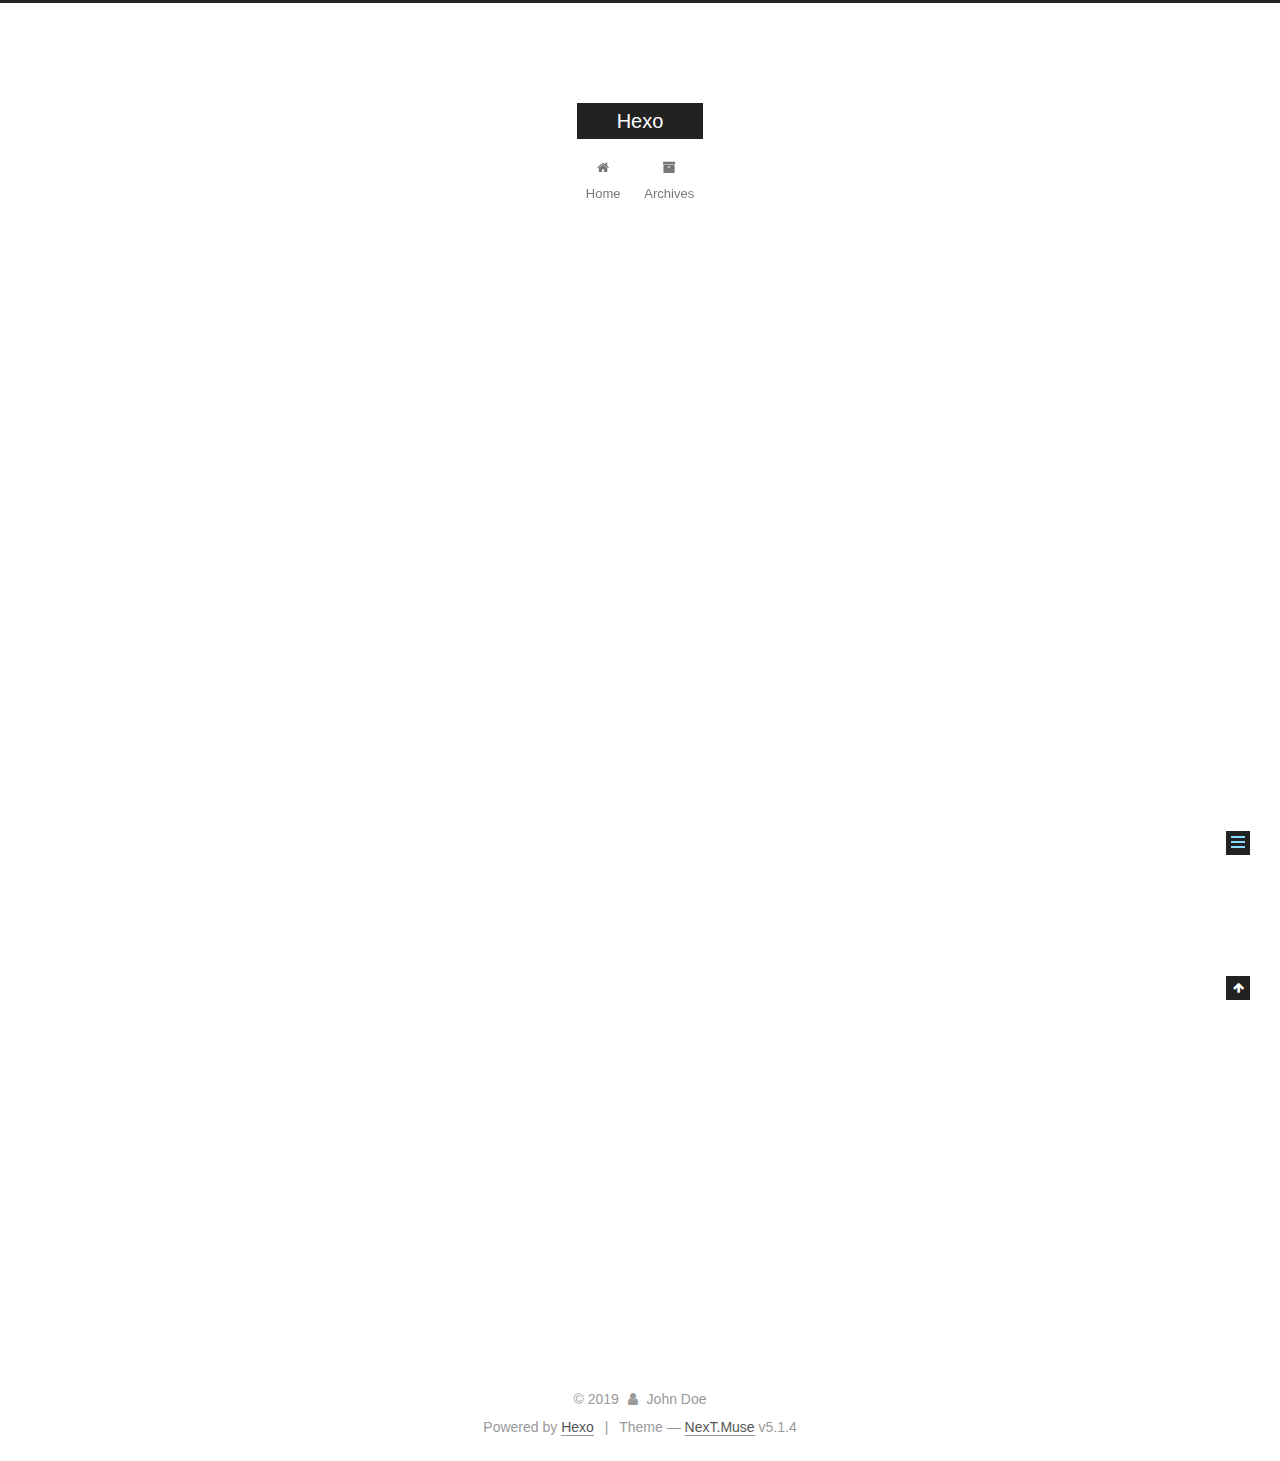
<file: 2019/05/09/hello-world/index.html>
<!DOCTYPE html>



  


<html class="theme-next muse use-motion" lang>
<head><meta name="generator" content="Hexo 3.8.0">
  <meta charset="UTF-8">
<meta http-equiv="X-UA-Compatible" content="IE=edge">
<meta name="viewport" content="width=device-width, initial-scale=1, maximum-scale=1">
<meta name="theme-color" content="#222">









<meta http-equiv="Cache-Control" content="no-transform">
<meta http-equiv="Cache-Control" content="no-siteapp">
















  
  
  <link href="/lib/fancybox/source/jquery.fancybox.css?v=2.1.5" rel="stylesheet" type="text/css">







<link href="/lib/font-awesome/css/font-awesome.min.css?v=4.6.2" rel="stylesheet" type="text/css">

<link href="/css/main.css?v=5.1.4" rel="stylesheet" type="text/css">


  <link rel="apple-touch-icon" sizes="180x180" href="/images/apple-touch-icon-next.png?v=5.1.4">


  <link rel="icon" type="image/png" sizes="32x32" href="/images/favicon-32x32-next.png?v=5.1.4">


  <link rel="icon" type="image/png" sizes="16x16" href="/images/favicon-16x16-next.png?v=5.1.4">


  <link rel="mask-icon" href="/images/logo.svg?v=5.1.4" color="#222">





  <meta name="keywords" content="Hexo, NexT">










<meta name="description" content="Welcome to Hexo! This is your very first post. Check documentation for more info. If you get any problems when using Hexo, you can find the answer in troubleshooting or you can ask me on GitHub. Quick">
<meta property="og:type" content="article">
<meta property="og:title" content="Hello World">
<meta property="og:url" content="http://yoursite.com/2019/05/09/hello-world/index.html">
<meta property="og:site_name" content="Hexo">
<meta property="og:description" content="Welcome to Hexo! This is your very first post. Check documentation for more info. If you get any problems when using Hexo, you can find the answer in troubleshooting or you can ask me on GitHub. Quick">
<meta property="og:locale" content="default">
<meta property="og:updated_time" content="2019-05-08T21:15:53.520Z">
<meta name="twitter:card" content="summary">
<meta name="twitter:title" content="Hello World">
<meta name="twitter:description" content="Welcome to Hexo! This is your very first post. Check documentation for more info. If you get any problems when using Hexo, you can find the answer in troubleshooting or you can ask me on GitHub. Quick">



<script type="text/javascript" id="hexo.configurations">
  var NexT = window.NexT || {};
  var CONFIG = {
    root: '/',
    scheme: 'Muse',
    version: '5.1.4',
    sidebar: {"position":"left","display":"post","offset":12,"b2t":false,"scrollpercent":false,"onmobile":false},
    fancybox: true,
    tabs: true,
    motion: {"enable":true,"async":false,"transition":{"post_block":"fadeIn","post_header":"slideDownIn","post_body":"slideDownIn","coll_header":"slideLeftIn","sidebar":"slideUpIn"}},
    duoshuo: {
      userId: '0',
      author: 'Author'
    },
    algolia: {
      applicationID: '',
      apiKey: '',
      indexName: '',
      hits: {"per_page":10},
      labels: {"input_placeholder":"Search for Posts","hits_empty":"We didn't find any results for the search: ${query}","hits_stats":"${hits} results found in ${time} ms"}
    }
  };
</script>



  <link rel="canonical" href="http://yoursite.com/2019/05/09/hello-world/">





  <title>Hello World | Hexo</title>
  








</head>

<body itemscope itemtype="http://schema.org/WebPage" lang="default">

  
  
    
  

  <div class="container sidebar-position-left page-post-detail">
    <div class="headband"></div>

    <header id="header" class="header" itemscope itemtype="http://schema.org/WPHeader">
      <div class="header-inner"><div class="site-brand-wrapper">
  <div class="site-meta ">
    

    <div class="custom-logo-site-title">
      <a href="/" class="brand" rel="start">
        <span class="logo-line-before"><i></i></span>
        <span class="site-title">Hexo</span>
        <span class="logo-line-after"><i></i></span>
      </a>
    </div>
      
        <p class="site-subtitle"></p>
      
  </div>

  <div class="site-nav-toggle">
    <button>
      <span class="btn-bar"></span>
      <span class="btn-bar"></span>
      <span class="btn-bar"></span>
    </button>
  </div>
</div>

<nav class="site-nav">
  

  
    <ul id="menu" class="menu">
      
        
        <li class="menu-item menu-item-home">
          <a href="/" rel="section">
            
              <i class="menu-item-icon fa fa-fw fa-home"></i> <br>
            
            Home
          </a>
        </li>
      
        
        <li class="menu-item menu-item-archives">
          <a href="/archives/" rel="section">
            
              <i class="menu-item-icon fa fa-fw fa-archive"></i> <br>
            
            Archives
          </a>
        </li>
      

      
    </ul>
  

  
</nav>



 </div>
    </header>

    <main id="main" class="main">
      <div class="main-inner">
        <div class="content-wrap">
          <div id="content" class="content">
            

  <div id="posts" class="posts-expand">
    

  

  
  
  

  <article class="post post-type-normal" itemscope itemtype="http://schema.org/Article">
  
  
  
  <div class="post-block">
    <link itemprop="mainEntityOfPage" href="http://yoursite.com/2019/05/09/hello-world/">

    <span hidden itemprop="author" itemscope itemtype="http://schema.org/Person">
      <meta itemprop="name" content="John Doe">
      <meta itemprop="description" content>
      <meta itemprop="image" content="/images/avatar.gif">
    </span>

    <span hidden itemprop="publisher" itemscope itemtype="http://schema.org/Organization">
      <meta itemprop="name" content="Hexo">
    </span>

    
      <header class="post-header">

        
        
          <h1 class="post-title" itemprop="name headline">Hello World</h1>
        

        <div class="post-meta">
          <span class="post-time">
            
              <span class="post-meta-item-icon">
                <i class="fa fa-calendar-o"></i>
              </span>
              
                <span class="post-meta-item-text">Posted on</span>
              
              <time title="Post created" itemprop="dateCreated datePublished" datetime="2019-05-09T05:15:53+08:00">
                2019-05-09
              </time>
            

            

            
          </span>

          

          
            
          

          
          

          

          

          

        </div>
      </header>
    

    
    
    
    <div class="post-body" itemprop="articleBody">

      
      

      
        <p>Welcome to <a href="https://hexo.io/" target="_blank" rel="noopener">Hexo</a>! This is your very first post. Check <a href="https://hexo.io/docs/" target="_blank" rel="noopener">documentation</a> for more info. If you get any problems when using Hexo, you can find the answer in <a href="https://hexo.io/docs/troubleshooting.html" target="_blank" rel="noopener">troubleshooting</a> or you can ask me on <a href="https://github.com/hexojs/hexo/issues" target="_blank" rel="noopener">GitHub</a>.</p>
<h2 id="Quick-Start"><a href="#Quick-Start" class="headerlink" title="Quick Start"></a>Quick Start</h2><h3 id="Create-a-new-post"><a href="#Create-a-new-post" class="headerlink" title="Create a new post"></a>Create a new post</h3><figure class="highlight bash"><table><tr><td class="gutter"><pre><span class="line">1</span><br></pre></td><td class="code"><pre><span class="line">$ hexo new <span class="string">"My New Post"</span></span><br></pre></td></tr></table></figure>
<p>More info: <a href="https://hexo.io/docs/writing.html" target="_blank" rel="noopener">Writing</a></p>
<h3 id="Run-server"><a href="#Run-server" class="headerlink" title="Run server"></a>Run server</h3><figure class="highlight bash"><table><tr><td class="gutter"><pre><span class="line">1</span><br></pre></td><td class="code"><pre><span class="line">$ hexo server</span><br></pre></td></tr></table></figure>
<p>More info: <a href="https://hexo.io/docs/server.html" target="_blank" rel="noopener">Server</a></p>
<h3 id="Generate-static-files"><a href="#Generate-static-files" class="headerlink" title="Generate static files"></a>Generate static files</h3><figure class="highlight bash"><table><tr><td class="gutter"><pre><span class="line">1</span><br></pre></td><td class="code"><pre><span class="line">$ hexo generate</span><br></pre></td></tr></table></figure>
<p>More info: <a href="https://hexo.io/docs/generating.html" target="_blank" rel="noopener">Generating</a></p>
<h3 id="Deploy-to-remote-sites"><a href="#Deploy-to-remote-sites" class="headerlink" title="Deploy to remote sites"></a>Deploy to remote sites</h3><figure class="highlight bash"><table><tr><td class="gutter"><pre><span class="line">1</span><br></pre></td><td class="code"><pre><span class="line">$ hexo deploy</span><br></pre></td></tr></table></figure>
<p>More info: <a href="https://hexo.io/docs/deployment.html" target="_blank" rel="noopener">Deployment</a></p>

      
    </div>
    
    
    

    

    

    

    <footer class="post-footer">
      

      
      
      

      
        <div class="post-nav">
          <div class="post-nav-next post-nav-item">
            
          </div>

          <span class="post-nav-divider"></span>

          <div class="post-nav-prev post-nav-item">
            
              <a href="/2019/05/09/article-title/" rel="prev" title="article title">
                article title <i class="fa fa-chevron-right"></i>
              </a>
            
          </div>
        </div>
      

      
      
    </footer>
  </div>
  
  
  
  </article>



    <div class="post-spread">
      
    </div>
  </div>


          </div>
          


          

  



        </div>
        
          
  
  <div class="sidebar-toggle">
    <div class="sidebar-toggle-line-wrap">
      <span class="sidebar-toggle-line sidebar-toggle-line-first"></span>
      <span class="sidebar-toggle-line sidebar-toggle-line-middle"></span>
      <span class="sidebar-toggle-line sidebar-toggle-line-last"></span>
    </div>
  </div>

  <aside id="sidebar" class="sidebar">
    
    <div class="sidebar-inner">

      

      
        <ul class="sidebar-nav motion-element">
          <li class="sidebar-nav-toc sidebar-nav-active" data-target="post-toc-wrap">
            Table of Contents
          </li>
          <li class="sidebar-nav-overview" data-target="site-overview-wrap">
            Overview
          </li>
        </ul>
      

      <section class="site-overview-wrap sidebar-panel">
        <div class="site-overview">
          <div class="site-author motion-element" itemprop="author" itemscope itemtype="http://schema.org/Person">
            
              <p class="site-author-name" itemprop="name">John Doe</p>
              <p class="site-description motion-element" itemprop="description"></p>
          </div>

          <nav class="site-state motion-element">

            
              <div class="site-state-item site-state-posts">
              
                <a href="/archives/">
              
                  <span class="site-state-item-count">2</span>
                  <span class="site-state-item-name">posts</span>
                </a>
              </div>
            

            

            

          </nav>

          

          

          
          

          
          

          

        </div>
      </section>

      
      <!--noindex-->
        <section class="post-toc-wrap motion-element sidebar-panel sidebar-panel-active">
          <div class="post-toc">

            
              
            

            
              <div class="post-toc-content"><ol class="nav"><li class="nav-item nav-level-2"><a class="nav-link" href="#Quick-Start"><span class="nav-number">1.</span> <span class="nav-text">Quick Start</span></a><ol class="nav-child"><li class="nav-item nav-level-3"><a class="nav-link" href="#Create-a-new-post"><span class="nav-number">1.1.</span> <span class="nav-text">Create a new post</span></a></li><li class="nav-item nav-level-3"><a class="nav-link" href="#Run-server"><span class="nav-number">1.2.</span> <span class="nav-text">Run server</span></a></li><li class="nav-item nav-level-3"><a class="nav-link" href="#Generate-static-files"><span class="nav-number">1.3.</span> <span class="nav-text">Generate static files</span></a></li><li class="nav-item nav-level-3"><a class="nav-link" href="#Deploy-to-remote-sites"><span class="nav-number">1.4.</span> <span class="nav-text">Deploy to remote sites</span></a></li></ol></li></ol></div>
            

          </div>
        </section>
      <!--/noindex-->
      

      

    </div>
  </aside>


        
      </div>
    </main>

    <footer id="footer" class="footer">
      <div class="footer-inner">
        <div class="copyright">&copy; <span itemprop="copyrightYear">2019</span>
  <span class="with-love">
    <i class="fa fa-user"></i>
  </span>
  <span class="author" itemprop="copyrightHolder">John Doe</span>

  
</div>


  <div class="powered-by">Powered by <a class="theme-link" target="_blank" href="https://hexo.io">Hexo</a></div>



  <span class="post-meta-divider">|</span>



  <div class="theme-info">Theme &mdash; <a class="theme-link" target="_blank" href="https://github.com/iissnan/hexo-theme-next">NexT.Muse</a> v5.1.4</div>




        







        
      </div>
    </footer>

    
      <div class="back-to-top">
        <i class="fa fa-arrow-up"></i>
        
      </div>
    

    

  </div>

  

<script type="text/javascript">
  if (Object.prototype.toString.call(window.Promise) !== '[object Function]') {
    window.Promise = null;
  }
</script>









  












  
  
    <script type="text/javascript" src="/lib/jquery/index.js?v=2.1.3"></script>
  

  
  
    <script type="text/javascript" src="/lib/fastclick/lib/fastclick.min.js?v=1.0.6"></script>
  

  
  
    <script type="text/javascript" src="/lib/jquery_lazyload/jquery.lazyload.js?v=1.9.7"></script>
  

  
  
    <script type="text/javascript" src="/lib/velocity/velocity.min.js?v=1.2.1"></script>
  

  
  
    <script type="text/javascript" src="/lib/velocity/velocity.ui.min.js?v=1.2.1"></script>
  

  
  
    <script type="text/javascript" src="/lib/fancybox/source/jquery.fancybox.pack.js?v=2.1.5"></script>
  


  


  <script type="text/javascript" src="/js/src/utils.js?v=5.1.4"></script>

  <script type="text/javascript" src="/js/src/motion.js?v=5.1.4"></script>



  
  

  
  <script type="text/javascript" src="/js/src/scrollspy.js?v=5.1.4"></script>
<script type="text/javascript" src="/js/src/post-details.js?v=5.1.4"></script>



  


  <script type="text/javascript" src="/js/src/bootstrap.js?v=5.1.4"></script>



  


  




	





  





  












  





  

  

  

  
  

  

  

  

</body>
</html>
</file>
<file: css/main.css>
/* normalize.css v3.0.2 | MIT License | git.io/normalize */
html {
  font-family: sans-serif; /* 1 */
  -ms-text-size-adjust: 100%; /* 2 */
  -webkit-text-size-adjust: 100%; /* 2 */
}
body {
  margin: 0;
}
article,
aside,
details,
figcaption,
figure,
footer,
header,
hgroup,
main,
menu,
nav,
section,
summary {
  display: block;
}
audio,
canvas,
progress,
video {
  display: inline-block; /* 1 */
  vertical-align: baseline; /* 2 */
}
audio:not([controls]) {
  display: none;
  height: 0;
}
[hidden],
template {
  display: none;
}
a {
  background-color: transparent;
}
a:active,
a:hover {
  outline: 0;
}
abbr[title] {
  border-bottom: 1px dotted;
}
b,
strong {
  font-weight: bold;
}
dfn {
  font-style: italic;
}
h1 {
  font-size: 2em;
  margin: 0.67em 0;
}
mark {
  background: #ff0;
  color: #000;
}
small {
  font-size: 80%;
}
sub,
sup {
  font-size: 75%;
  line-height: 0;
  position: relative;
  vertical-align: baseline;
}
sup {
  top: -0.5em;
}
sub {
  bottom: -0.25em;
}
img {
  border: 0;
}
svg:not(:root) {
  overflow: hidden;
}
figure {
  margin: 1em 40px;
}
hr {
  -moz-box-sizing: content-box;
  box-sizing: content-box;
  height: 0;
}
pre {
  overflow: auto;
}
code,
kbd,
pre,
samp {
  font-family: monospace, monospace;
  font-size: 1em;
}
button,
input,
optgroup,
select,
textarea {
  color: inherit; /* 1 */
  font: inherit; /* 2 */
  margin: 0; /* 3 */
}
button {
  overflow: visible;
}
button,
select {
  text-transform: none;
}
button,
html input[type="button"],
input[type="reset"],
input[type="submit"] {
  -webkit-appearance: button; /* 2 */
  cursor: pointer; /* 3 */
}
button[disabled],
html input[disabled] {
  cursor: default;
}
button::-moz-focus-inner,
input::-moz-focus-inner {
  border: 0;
  padding: 0;
}
input {
  line-height: normal;
}
input[type="checkbox"],
input[type="radio"] {
  box-sizing: border-box; /* 1 */
  padding: 0; /* 2 */
}
input[type="number"]::-webkit-inner-spin-button,
input[type="number"]::-webkit-outer-spin-button {
  height: auto;
}
input[type="search"] {
  -webkit-appearance: textfield; /* 1 */
  -moz-box-sizing: content-box;
  -webkit-box-sizing: content-box; /* 2 */
  box-sizing: content-box;
}
input[type="search"]::-webkit-search-cancel-button,
input[type="search"]::-webkit-search-decoration {
  -webkit-appearance: none;
}
fieldset {
  border: 1px solid #c0c0c0;
  margin: 0 2px;
  padding: 0.35em 0.625em 0.75em;
}
legend {
  border: 0; /* 1 */
  padding: 0; /* 2 */
}
textarea {
  overflow: auto;
}
optgroup {
  font-weight: bold;
}
table {
  border-collapse: collapse;
  border-spacing: 0;
}
td,
th {
  padding: 0;
}
::selection {
  background: #262a30;
  color: #fff;
}
body {
  position: relative;
  font-family: 'Lato', "PingFang SC", "Microsoft YaHei", sans-serif;
  font-size: 14px;
  line-height: 2;
  color: #555;
  background: #fff;
}
@media (max-width: 767px) {
  body {
    padding-right: 0 !important;
  }
}
@media (min-width: 768px) and (max-width: 991px) {
  body {
    padding-right: 0 !important;
  }
}
@media (min-width: 1600px) {
  body {
    font-size: 16px;
  }
}
h1,
h2,
h3,
h4,
h5,
h6 {
  margin: 0;
  padding: 0;
  font-weight: bold;
  line-height: 1.5;
  font-family: 'Lato', "PingFang SC", "Microsoft YaHei", sans-serif;
}
h2,
h3,
h4,
h5,
h6 {
  margin: 20px 0 15px;
}
h1 {
  font-size: 22px;
}
@media (max-width: 767px) {
  h1 {
    font-size: 18px;
  }
}
h2 {
  font-size: 20px;
}
@media (max-width: 767px) {
  h2 {
    font-size: 16px;
  }
}
h3 {
  font-size: 18px;
}
@media (max-width: 767px) {
  h3 {
    font-size: 14px;
  }
}
h4 {
  font-size: 16px;
}
@media (max-width: 767px) {
  h4 {
    font-size: 12px;
  }
}
h5 {
  font-size: 14px;
}
@media (max-width: 767px) {
  h5 {
    font-size: 10px;
  }
}
h6 {
  font-size: 12px;
}
@media (max-width: 767px) {
  h6 {
    font-size: 8px;
  }
}
p {
  margin: 0 0 20px 0;
}
a {
  color: #555;
  text-decoration: none;
  outline: none;
  border-bottom: 1px solid #999;
  word-wrap: break-word;
}
a:hover {
  color: #222;
  border-bottom-color: #222;
}
blockquote {
  margin: 0;
  padding: 0;
}
img {
  display: block;
  margin: auto;
  max-width: 100%;
  height: auto;
}
hr {
  margin: 40px 0;
  height: 3px;
  border: none;
  background-color: #ddd;
  background-image: repeating-linear-gradient(-45deg, #fff, #fff 4px, transparent 4px, transparent 8px);
}
blockquote {
  padding: 0 15px;
  color: #666;
  border-left: 4px solid #ddd;
}
blockquote cite::before {
  content: "-";
  padding: 0 5px;
}
dt {
  font-weight: 700;
}
dd {
  margin: 0;
  padding: 0;
}
kbd {
  border: 1px solid #ccc;
  border-radius: 0.2em;
  box-shadow: 0.1em 0.1em 0.2em rgba(0,0,0,0.1);
  background-color: #f9f9f9;
  font-family: inherit;
  background-image: -webkit-linear-gradient(top, #eee, #fff, #eee);
  padding: 0.1em 0.3em;
  white-space: nowrap;
}
.text-left {
  text-align: left;
}
.text-center {
  text-align: center;
}
.text-right {
  text-align: right;
}
.text-justify {
  text-align: justify;
}
.text-nowrap {
  white-space: nowrap;
}
.text-lowercase {
  text-transform: lowercase;
}
.text-uppercase {
  text-transform: uppercase;
}
.text-capitalize {
  text-transform: capitalize;
}
.center-block {
  display: block;
  margin-left: auto;
  margin-right: auto;
}
.clearfix:before,
.clearfix:after {
  content: " ";
  display: table;
}
.clearfix:after {
  clear: both;
}
.pullquote {
  width: 45%;
}
.pullquote.left {
  float: left;
  margin-left: 5px;
  margin-right: 10px;
}
.pullquote.right {
  float: right;
  margin-left: 10px;
  margin-right: 5px;
}
.affix.affix.affix {
  position: fixed;
}
.translation {
  margin-top: -20px;
  font-size: 14px;
  color: #999;
}
.scrollbar-measure {
  width: 100px;
  height: 100px;
  overflow: scroll;
  position: absolute;
  top: -9999px;
}
.use-motion .motion-element {
  opacity: 0;
}
table {
  margin: 20px 0;
  width: 100%;
  border-collapse: collapse;
  border-spacing: 0;
  border: 1px solid #ddd;
  font-size: 14px;
  table-layout: fixed;
  word-wrap: break-all;
}
table>tbody>tr:nth-of-type(odd) {
  background-color: #f9f9f9;
}
table>tbody>tr:hover {
  background-color: #f5f5f5;
}
caption,
th,
td {
  padding: 8px;
  text-align: left;
  vertical-align: middle;
  font-weight: normal;
}
th,
td {
  border-bottom: 3px solid #ddd;
  border-right: 1px solid #eee;
}
th {
  padding-bottom: 10px;
  font-weight: 700;
}
td {
  border-bottom-width: 1px;
}
html,
body {
  height: 100%;
}
.container {
  position: relative;
  min-height: 100%;
}
.header-inner {
  margin: 0 auto;
  padding: 100px 0 70px;
  width: 700px;
}
@media (min-width: 1600px) {
  .container .header-inner {
    width: 900px;
  }
}
.main {
  padding-bottom: 150px;
}
.main-inner {
  margin: 0 auto;
  width: 700px;
}
@media (min-width: 1600px) {
  .container .main-inner {
    width: 900px;
  }
}
.footer {
  position: absolute;
  left: 0;
  bottom: 0;
  width: 100%;
  min-height: 50px;
}
.footer-inner {
  box-sizing: border-box;
  margin: 20px auto;
  width: 700px;
}
@media (min-width: 1600px) {
  .container .footer-inner {
    width: 900px;
  }
}
pre,
.highlight {
  overflow: auto;
  margin: 20px 0;
  padding: 0;
  font-size: 13px;
  color: #4d4d4c;
  background: #f7f7f7;
  line-height: 1.6;
}
pre,
code {
  font-family: consolas, Menlo, "PingFang SC", "Microsoft YaHei", monospace;
}
code {
  padding: 2px 4px;
  word-wrap: break-word;
  color: #555;
  background: #eee;
  border-radius: 3px;
  font-size: 13px;
}
pre {
  padding: 10px;
}
pre code {
  padding: 0;
  color: #4d4d4c;
  background: none;
  text-shadow: none;
}
.highlight {
  border-radius: 1px;
}
.highlight pre {
  border: none;
  margin: 0;
  padding: 10px 0;
}
.highlight table {
  margin: 0;
  width: auto;
  border: none;
}
.highlight td {
  border: none;
  padding: 0;
}
.highlight figcaption {
  font-size: 1em;
  color: #4d4d4c;
  line-height: 1em;
  margin-bottom: 1em;
}
.highlight figcaption:before,
.highlight figcaption:after {
  content: " ";
  display: table;
}
.highlight figcaption:after {
  clear: both;
}
.highlight figcaption a {
  float: right;
  color: #4d4d4c;
}
.highlight figcaption a:hover {
  border-bottom-color: #4d4d4c;
}
.highlight .gutter pre {
  padding-left: 10px;
  padding-right: 10px;
  color: #869194;
  text-align: right;
  background-color: #eff2f3;
}
.highlight .code pre {
  width: 100%;
  padding-left: 10px;
  padding-right: 10px;
  background-color: #f7f7f7;
}
.highlight .line {
  height: 20px;
}
.gutter {
  -webkit-user-select: none;
  -moz-user-select: none;
  -ms-user-select: none;
  user-select: none;
}
.gist table {
  width: auto;
}
.gist table td {
  border: none;
}
pre .deletion {
  background: #fdd;
}
pre .addition {
  background: #dfd;
}
pre .meta {
  color: #8959a8;
}
pre .comment {
  color: #8e908c;
}
pre .variable,
pre .attribute,
pre .tag,
pre .regexp,
pre .ruby .constant,
pre .xml .tag .title,
pre .xml .pi,
pre .xml .doctype,
pre .html .doctype,
pre .css .id,
pre .css .class,
pre .css .pseudo {
  color: #c82829;
}
pre .number,
pre .preprocessor,
pre .built_in,
pre .literal,
pre .params,
pre .constant,
pre .command {
  color: #f5871f;
}
pre .ruby .class .title,
pre .css .rules .attribute,
pre .string,
pre .value,
pre .inheritance,
pre .header,
pre .ruby .symbol,
pre .xml .cdata,
pre .special,
pre .number,
pre .formula {
  color: #718c00;
}
pre .title,
pre .css .hexcolor {
  color: #3e999f;
}
pre .function,
pre .python .decorator,
pre .python .title,
pre .ruby .function .title,
pre .ruby .title .keyword,
pre .perl .sub,
pre .javascript .title,
pre .coffeescript .title {
  color: #4271ae;
}
pre .keyword,
pre .javascript .function {
  color: #8959a8;
}
.full-image.full-image.full-image.full-image {
  border: none;
  max-width: 100%;
  width: auto;
  margin: 20px auto 25px;
}
@media (min-width: 992px) {
  .full-image.full-image.full-image.full-image {
    max-width: none;
    width: 110%;
    margin: 25px -5%;
  }
}
.blockquote-center,
.page-home .post-type-quote blockquote,
.page-post-detail .post-type-quote blockquote {
  position: relative;
  margin: 40px 0;
  padding: 0;
  border-left: none;
  text-align: center;
}
.blockquote-center::before,
.page-home .post-type-quote blockquote::before,
.page-post-detail .post-type-quote blockquote::before,
.blockquote-center::after,
.page-home .post-type-quote blockquote::after,
.page-post-detail .post-type-quote blockquote::after {
  position: absolute;
  content: ' ';
  display: block;
  width: 100%;
  height: 24px;
  opacity: 0.2;
  background-repeat: no-repeat;
  background-position: 0 -6px;
  background-size: 22px 22px;
}
.blockquote-center::before,
.page-home .post-type-quote blockquote::before,
.page-post-detail .post-type-quote blockquote::before {
  top: -20px;
  background-image: url("../images/quote-l.svg");
  border-top: 1px solid #ccc;
}
.blockquote-center::after,
.page-home .post-type-quote blockquote::after,
.page-post-detail .post-type-quote blockquote::after {
  bottom: -20px;
  background-image: url("../images/quote-r.svg");
  border-bottom: 1px solid #ccc;
  background-position: 100% 8px;
}
.blockquote-center p,
.page-home .post-type-quote blockquote p,
.page-post-detail .post-type-quote blockquote p,
.blockquote-center div,
.page-home .post-type-quote blockquote div,
.page-post-detail .post-type-quote blockquote div {
  text-align: center;
}
.post .post-body .group-picture img {
  box-sizing: border-box;
  padding: 0 3px;
  border: none;
}
.post .group-picture-row {
  overflow: hidden;
  margin-top: 6px;
}
.post .group-picture-row:first-child {
  margin-top: 0;
}
.post .group-picture-column {
  float: left;
}
.page-post-detail .post-body .group-picture-column {
  float: none;
  margin-top: 10px;
  width: auto !important;
}
.page-post-detail .post-body .group-picture-column img {
  margin: 0 auto;
}
.page-archive .group-picture-container {
  overflow: hidden;
}
.page-archive .group-picture-row {
  float: left;
}
.page-archive .group-picture-row:first-child {
  margin-top: 6px;
}
.page-archive .group-picture-column {
  max-width: 150px;
  max-height: 150px;
}
.post-body .note {
  position: relative;
  padding: 15px;
  margin-bottom: 20px;
  border: 1px solid #eee;
  border-left-width: 5px;
  border-radius: 3px;
}
.post-body .note h2,
.post-body .note h3,
.post-body .note h4,
.post-body .note h5,
.post-body .note h6 {
  margin-top: 0;
  margin-bottom: 0;
  border-bottom: initial;
  padding-top: 0 !important;
}
.post-body .note p:first-child,
.post-body .note ul:first-child,
.post-body .note ol:first-child,
.post-body .note table:first-child,
.post-body .note pre:first-child,
.post-body .note blockquote:first-child {
  margin-top: 0;
}
.post-body .note p:last-child,
.post-body .note ul:last-child,
.post-body .note ol:last-child,
.post-body .note table:last-child,
.post-body .note pre:last-child,
.post-body .note blockquote:last-child {
  margin-bottom: 0;
}
.post-body .note.default {
  border-left-color: #777;
}
.post-body .note.default h2,
.post-body .note.default h3,
.post-body .note.default h4,
.post-body .note.default h5,
.post-body .note.default h6 {
  color: #777;
}
.post-body .note.primary {
  border-left-color: #6f42c1;
}
.post-body .note.primary h2,
.post-body .note.primary h3,
.post-body .note.primary h4,
.post-body .note.primary h5,
.post-body .note.primary h6 {
  color: #6f42c1;
}
.post-body .note.info {
  border-left-color: #428bca;
}
.post-body .note.info h2,
.post-body .note.info h3,
.post-body .note.info h4,
.post-body .note.info h5,
.post-body .note.info h6 {
  color: #428bca;
}
.post-body .note.success {
  border-left-color: #5cb85c;
}
.post-body .note.success h2,
.post-body .note.success h3,
.post-body .note.success h4,
.post-body .note.success h5,
.post-body .note.success h6 {
  color: #5cb85c;
}
.post-body .note.warning {
  border-left-color: #f0ad4e;
}
.post-body .note.warning h2,
.post-body .note.warning h3,
.post-body .note.warning h4,
.post-body .note.warning h5,
.post-body .note.warning h6 {
  color: #f0ad4e;
}
.post-body .note.danger {
  border-left-color: #d9534f;
}
.post-body .note.danger h2,
.post-body .note.danger h3,
.post-body .note.danger h4,
.post-body .note.danger h5,
.post-body .note.danger h6 {
  color: #d9534f;
}
.post-body .label {
  display: inline;
  padding: 0 2px;
  white-space: nowrap;
}
.post-body .label.default {
  background-color: #f0f0f0;
}
.post-body .label.primary {
  background-color: #efe6f7;
}
.post-body .label.info {
  background-color: #e5f2f8;
}
.post-body .label.success {
  background-color: #e7f4e9;
}
.post-body .label.warning {
  background-color: #fcf6e1;
}
.post-body .label.danger {
  background-color: #fae8eb;
}
.post-body .tabs {
  position: relative;
  display: block;
  margin-bottom: 20px;
  padding-top: 10px;
}
.post-body .tabs ul.nav-tabs {
  margin: 0;
  padding: 0;
  display: flex;
  margin-bottom: -1px;
}
@media (max-width: 413px) {
  .post-body .tabs ul.nav-tabs {
    display: block;
    margin-bottom: 5px;
  }
}
.post-body .tabs ul.nav-tabs li.tab {
  list-style-type: none !important;
  margin: 0 0.25em 0 0;
  border-top: 3px solid transparent;
  border-left: 1px solid transparent;
  border-right: 1px solid transparent;
}
@media (max-width: 413px) {
  .post-body .tabs ul.nav-tabs li.tab {
    margin: initial;
    border-top: 1px solid transparent;
    border-left: 3px solid transparent;
    border-right: 1px solid transparent;
    border-bottom: 1px solid transparent;
  }
}
.post-body .tabs ul.nav-tabs li.tab a {
  outline: 0;
  border-bottom: initial;
  display: block;
  line-height: 1.8em;
  padding: 0.25em 0.75em;
  transition-duration: 0.2s;
  transition-timing-function: ease-out;
  transition-delay: 0s;
}
.post-body .tabs ul.nav-tabs li.tab a i {
  width: 1.285714285714286em;
}
.post-body .tabs ul.nav-tabs li.tab.active {
  border-top: 3px solid #fc6423;
  border-left: 1px solid #ddd;
  border-right: 1px solid #ddd;
  background-color: #fff;
}
@media (max-width: 413px) {
  .post-body .tabs ul.nav-tabs li.tab.active {
    border-top: 1px solid #ddd;
    border-left: 3px solid #fc6423;
    border-right: 1px solid #ddd;
    border-bottom: 1px solid #ddd;
  }
}
.post-body .tabs ul.nav-tabs li.tab.active a {
  cursor: default;
  color: #555;
}
.post-body .tabs .tab-content {
  background-color: #fff;
}
.post-body .tabs .tab-content .tab-pane {
  border: 1px solid #ddd;
  padding: 20px 20px 0 20px;
}
.post-body .tabs .tab-content .tab-pane:not(.active) {
  display: none !important;
}
.post-body .tabs .tab-content .tab-pane.active {
  display: block !important;
}
.btn {
  display: inline-block;
  padding: 0 20px;
  font-size: 14px;
  color: #fff;
  background: #222;
  border: 2px solid #222;
  text-decoration: none;
  border-radius: 0;
  transition-property: background-color;
  transition-duration: 0.2s;
  transition-timing-function: ease-in-out;
  transition-delay: 0s;
  line-height: 2;
}
.btn:hover {
  border-color: #222;
  color: #222;
  background: #fff;
}
.btn +.btn {
  margin: 0 0 8px 8px;
}
.btn .fa-fw {
  width: 1.285714285714286em;
  text-align: left;
}
.btn-bar {
  display: block;
  width: 22px;
  height: 2px;
  background: #555;
  border-radius: 1px;
}
.btn-bar+.btn-bar {
  margin-top: 4px;
}
.pagination {
  margin: 120px 0 40px;
  text-align: center;
  border-top: 1px solid #eee;
}
.page-number-basic,
.pagination .prev,
.pagination .next,
.pagination .page-number,
.pagination .space {
  display: inline-block;
  position: relative;
  top: -1px;
  margin: 0 10px;
  padding: 0 11px;
}
@media (max-width: 767px) {
  .page-number-basic,
  .pagination .prev,
  .pagination .next,
  .pagination .page-number,
  .pagination .space {
    margin: 0 5px;
  }
}
.pagination .prev,
.pagination .next,
.pagination .page-number {
  border-bottom: 0;
  border-top: 1px solid #eee;
  transition-property: border-color;
  transition-duration: 0.2s;
  transition-timing-function: ease-in-out;
  transition-delay: 0s;
}
.pagination .prev:hover,
.pagination .next:hover,
.pagination .page-number:hover {
  border-top-color: #222;
}
.pagination .space {
  padding: 0;
  margin: 0;
}
.pagination .prev {
  margin-left: 0;
}
.pagination .next {
  margin-right: 0;
}
.pagination .page-number.current {
  color: #fff;
  background: #ccc;
  border-top-color: #ccc;
}
@media (max-width: 767px) {
  .pagination {
    border-top: none;
  }
  .pagination .prev,
  .pagination .next,
  .pagination .page-number {
    margin-bottom: 10px;
    border-top: 0;
    border-bottom: 1px solid #eee;
    padding: 0 10px;
  }
  .pagination .prev:hover,
  .pagination .next:hover,
  .pagination .page-number:hover {
    border-bottom-color: #222;
  }
}
.comments {
  margin: 60px 20px 0;
}
.tag-cloud {
  text-align: center;
}
.tag-cloud a {
  display: inline-block;
  margin: 10px;
}
.back-to-top {
  box-sizing: border-box;
  position: fixed;
  bottom: -100px;
  right: 30px;
  z-index: 1050;
  padding: 0 6px;
  width: 24px;
  background: #222;
  font-size: 12px;
  opacity: 1;
  color: #fff;
  cursor: pointer;
  text-align: center;
  -webkit-transform: translateZ(0);
  transition-property: bottom;
  transition-duration: 0.2s;
  transition-timing-function: ease-in-out;
  transition-delay: 0s;
}
@media (min-width: 768px) and (max-width: 991px) {
  .back-to-top {
    display: none !important;
  }
}
@media (max-width: 767px) {
  .back-to-top {
    display: none !important;
  }
}
.back-to-top.back-to-top-on {
  bottom: 19px;
}
.header {
  background: transparent;
}
.header-inner {
  position: relative;
}
.headband {
  height: 3px;
  background: #222;
}
.site-meta {
  margin: 0;
  text-align: center;
}
@media (max-width: 767px) {
  .site-meta {
    text-align: center;
  }
}
.brand {
  position: relative;
  display: inline-block;
  padding: 0 40px;
  color: #fff;
  background: #222;
  border-bottom: none;
}
.brand:hover {
  color: #fff;
}
.logo {
  display: inline-block;
  margin-right: 5px;
  line-height: 36px;
  vertical-align: top;
}
.site-title {
  display: inline-block;
  vertical-align: top;
  line-height: 36px;
  font-size: 20px;
  font-weight: normal;
  font-family: 'Lato', "PingFang SC", "Microsoft YaHei", sans-serif;
}
.site-subtitle {
  margin-top: 10px;
  font-size: 13px;
  color: #999;
}
.use-motion .brand {
  opacity: 0;
}
.use-motion .logo,
.use-motion .site-title,
.use-motion .site-subtitle {
  opacity: 0;
  position: relative;
  top: -10px;
}
.site-nav-toggle {
  display: none;
  position: absolute;
  top: 10px;
  left: 10px;
}
@media (max-width: 767px) {
  .site-nav-toggle {
    display: block;
  }
}
.site-nav-toggle button {
  margin-top: 2px;
  padding: 9px 10px;
  background: transparent;
  border: none;
}
@media (max-width: 767px) {
  .site-nav {
    display: none;
    margin: 0 -10px;
    padding: 0 10px;
    clear: both;
    border-top: 1px solid #ddd;
  }
}
@media (min-width: 768px) and (max-width: 991px) {
  .site-nav {
    display: block !important;
  }
}
@media (min-width: 992px) {
  .site-nav {
    display: block !important;
  }
}
.menu {
  margin-top: 20px;
  padding-left: 0;
  text-align: center;
}
.menu .menu-item {
  display: inline-block;
  margin: 0 10px;
  list-style: none;
}
@media screen and (max-width: 767px) {
  .menu .menu-item {
    margin-top: 10px;
  }
}
.menu .menu-item a {
  display: block;
  font-size: 13px;
  line-height: inherit;
  border-bottom: 1px solid transparent;
  transition-property: border-color;
  transition-duration: 0.2s;
  transition-timing-function: ease-in-out;
  transition-delay: 0s;
}
.menu .menu-item a:hover {
  border-bottom-color: #222;
}
.menu .menu-item .fa {
  margin-right: 5px;
}
.use-motion .menu-item {
  opacity: 0;
}
.post-body {
  font-family: 'Lato', "PingFang SC", "Microsoft YaHei", sans-serif;
}
@media (max-width: 767px) {
  .post-body {
    word-break: break-word;
  }
}
.post-body .fancybox img {
  display: block !important;
  margin: 0 auto;
  cursor: pointer;
  cursor: zoom-in;
  cursor: -webkit-zoom-in;
}
.post-body .image-caption,
.post-body .figure .caption {
  margin: -20px auto 15px;
  text-align: center;
  font-size: 14px;
  color: #999;
  font-weight: bold;
  line-height: 1;
}
.post-sticky-flag {
  display: inline-block;
  font-size: 16px;
  -ms-transform: rotate(30deg);
  -webkit-transform: rotate(30deg);
  -moz-transform: rotate(30deg);
  -ms-transform: rotate(30deg);
  -o-transform: rotate(30deg);
  transform: rotate(30deg);
}
.use-motion .post-block,
.use-motion .pagination,
.use-motion .comments {
  opacity: 0;
}
.use-motion .post-header {
  opacity: 0;
}
.use-motion .post-body {
  opacity: 0;
}
.use-motion .collection-title {
  opacity: 0;
}
.posts-expand {
  padding-top: 40px;
}
@media (max-width: 767px) {
  .posts-expand {
    margin: 0 20px;
  }
  .post-body pre .gutter pre {
    padding-right: 10px;
  }
  .post-body .highlight {
    margin-left: 0px;
    margin-right: 0px;
    padding: 0;
  }
  .post-body .highlight .gutter pre {
    padding-right: 10px;
  }
}
@media (min-width: 992px) {
  .posts-expand .post-body {
    text-align: justify;
  }
}
.posts-expand .post-body h2,
.posts-expand .post-body h3,
.posts-expand .post-body h4,
.posts-expand .post-body h5,
.posts-expand .post-body h6 {
  padding-top: 10px;
}
.posts-expand .post-body h2 .header-anchor,
.posts-expand .post-body h3 .header-anchor,
.posts-expand .post-body h4 .header-anchor,
.posts-expand .post-body h5 .header-anchor,
.posts-expand .post-body h6 .header-anchor {
  float: right;
  margin-left: 10px;
  color: #ccc;
  border-bottom-style: none;
  visibility: hidden;
}
.posts-expand .post-body h2 .header-anchor:hover,
.posts-expand .post-body h3 .header-anchor:hover,
.posts-expand .post-body h4 .header-anchor:hover,
.posts-expand .post-body h5 .header-anchor:hover,
.posts-expand .post-body h6 .header-anchor:hover {
  color: inherit;
}
.posts-expand .post-body h2:hover .header-anchor,
.posts-expand .post-body h3:hover .header-anchor,
.posts-expand .post-body h4:hover .header-anchor,
.posts-expand .post-body h5:hover .header-anchor,
.posts-expand .post-body h6:hover .header-anchor {
  visibility: visible;
}
.posts-expand .post-body ul li {
  list-style: circle;
}
.posts-expand .post-body img {
  box-sizing: border-box;
  margin: auto;
  padding: 3px;
  border: 1px solid #ddd;
}
.posts-expand .post-body .fancybox img {
  margin: 0 auto 25px;
}
@media (max-width: 767px) {
  .posts-collapse {
    margin: 0 20px;
  }
  .posts-collapse .post-title,
  .posts-collapse .post-meta {
    display: block;
    width: auto;
    text-align: left;
  }
}
.posts-collapse {
  position: relative;
  z-index: 1010;
  margin-left: 55px;
}
.posts-collapse::after {
  content: " ";
  position: absolute;
  top: 20px;
  left: 0;
  margin-left: -2px;
  width: 4px;
  height: 100%;
  background: #f5f5f5;
  z-index: -1;
}
@media (max-width: 767px) {
  .posts-collapse {
    margin: 0 20px;
  }
}
.posts-collapse .collection-title {
  position: relative;
  margin: 60px 0;
}
.posts-collapse .collection-title h1,
.posts-collapse .collection-title h2 {
  margin-left: 20px;
}
.posts-collapse .collection-title small {
  color: #bbb;
  margin-left: 5px;
}
.posts-collapse .collection-title::before {
  content: " ";
  position: absolute;
  left: 0;
  top: 50%;
  margin-left: -4px;
  margin-top: -4px;
  width: 8px;
  height: 8px;
  background: #bbb;
  border-radius: 50%;
}
.posts-collapse .post {
  margin: 30px 0;
}
.posts-collapse .post-header {
  position: relative;
  transition-duration: 0.2s;
  transition-timing-function: ease-in-out;
  transition-delay: 0s;
  transition-property: border;
  border-bottom: 1px dashed #ccc;
}
.posts-collapse .post-header::before {
  content: " ";
  position: absolute;
  left: 0;
  top: 12px;
  width: 6px;
  height: 6px;
  margin-left: -4px;
  background: #bbb;
  border-radius: 50%;
  border: 1px solid #fff;
  transition-duration: 0.2s;
  transition-timing-function: ease-in-out;
  transition-delay: 0s;
  transition-property: background;
}
.posts-collapse .post-header:hover {
  border-bottom-color: #666;
}
.posts-collapse .post-header:hover::before {
  background: #222;
}
.posts-collapse .post-meta {
  position: absolute;
  font-size: 12px;
  left: 20px;
  top: 5px;
}
.posts-collapse .post-comments-count {
  display: none;
}
.posts-collapse .post-title {
  margin-left: 60px;
  font-size: 16px;
  font-weight: normal;
  line-height: inherit;
}
.posts-collapse .post-title::after {
  margin-left: 3px;
  opacity: 0.6;
}
.posts-collapse .post-title a {
  color: #666;
  border-bottom: none;
}
.page-home .post-type-quote .post-header,
.page-post-detail .post-type-quote .post-header,
.page-home .post-type-quote .post-tags,
.page-post-detail .post-type-quote .post-tags {
  display: none;
}
.posts-expand .post-title {
  text-align: center;
  word-break: break-word;
  font-weight: 400;
}
.posts-expand .post-title-link {
  display: inline-block;
  position: relative;
  color: #555;
  border-bottom: none;
  line-height: 1.2;
  vertical-align: top;
}
.posts-expand .post-title-link::before {
  content: "";
  position: absolute;
  width: 100%;
  height: 2px;
  bottom: 0;
  left: 0;
  background-color: #000;
  visibility: hidden;
  -webkit-transform: scaleX(0);
  -moz-transform: scaleX(0);
  -ms-transform: scaleX(0);
  -o-transform: scaleX(0);
  transform: scaleX(0);
  transition-duration: 0.2s;
  transition-timing-function: ease-in-out;
  transition-delay: 0s;
}
.posts-expand .post-title-link:hover::before {
  visibility: visible;
  -webkit-transform: scaleX(1);
  -moz-transform: scaleX(1);
  -ms-transform: scaleX(1);
  -o-transform: scaleX(1);
  transform: scaleX(1);
}
.posts-expand .post-title-link .fa {
  font-size: 16px;
}
.posts-expand .post-meta {
  margin: 3px 0 60px 0;
  color: #999;
  font-family: 'Lato', "PingFang SC", "Microsoft YaHei", sans-serif;
  font-size: 12px;
  text-align: center;
}
.posts-expand .post-meta .post-category-list {
  display: inline-block;
  margin: 0;
  padding: 3px;
}
.posts-expand .post-meta .post-category-list-link {
  color: #999;
}
.posts-expand .post-meta .post-description {
  font-size: 14px;
  margin-top: 2px;
}
.post-meta-divider {
  margin: 0 0.5em;
}
.post-meta-item-icon {
  margin-right: 3px;
}
@media (min-width: 768px) and (max-width: 991px) {
  .post-meta-item-icon {
    display: inline-block;
  }
}
@media (max-width: 767px) {
  .post-meta-item-icon {
    display: inline-block;
  }
}
@media (min-width: 768px) and (max-width: 991px) {
  .post-meta-item-text {
    display: none;
  }
}
@media (max-width: 767px) {
  .post-meta-item-text {
    display: none;
  }
}
@media (max-width: 767px) {
  .posts-expand .post-comments-count {
    display: none;
  }
}
.post-button {
  margin-top: 40px;
}
.posts-expand .post-tags {
  margin-top: 40px;
  text-align: center;
}
.posts-expand .post-tags a {
  display: inline-block;
  margin-right: 10px;
  font-size: 13px;
}
.post-nav {
  display: table;
  margin-top: 15px;
  width: 100%;
  border-top: 1px solid #eee;
}
.post-nav-divider {
  display: table-cell;
  width: 10%;
}
.post-nav-item {
  display: table-cell;
  padding: 10px 0 0 0;
  width: 45%;
  vertical-align: top;
}
.post-nav-item a {
  position: relative;
  display: block;
  line-height: 25px;
  font-size: 14px;
  color: #555;
  border-bottom: none;
}
.post-nav-item a:hover {
  color: #222;
  border-bottom: none;
}
.post-nav-item a:active {
  top: 2px;
}
.post-nav-item .fa {
  position: absolute;
  top: 8px;
  left: 0;
  font-size: 12px;
}
.post-nav-next a {
  padding-left: 15px;
}
.post-nav-prev {
  text-align: right;
}
.post-nav-prev a {
  padding-right: 15px;
}
.post-nav-prev .fa {
  right: 0;
  left: auto;
}
.posts-expand .post-eof {
  display: block;
  margin: 80px auto 60px;
  width: 8%;
  height: 1px;
  background: #ccc;
  text-align: center;
}
.post:last-child .post-eof.post-eof.post-eof {
  display: none;
}
.post-gallery {
  display: table;
  table-layout: fixed;
  width: 100%;
  border-collapse: separate;
}
.post-gallery-row {
  display: table-row;
}
.post-gallery .post-gallery-img {
  display: table-cell;
  text-align: center;
  vertical-align: middle;
  border: none;
}
.post-gallery .post-gallery-img img {
  max-width: 100%;
  max-height: 100%;
  border: none;
}
.fancybox-close,
.fancybox-close:hover {
  border: none;
}
.rtl.post-body p,
.rtl.post-body a,
.rtl.post-body h1,
.rtl.post-body h2,
.rtl.post-body h3,
.rtl.post-body h4,
.rtl.post-body h5,
.rtl.post-body h6,
.rtl.post-body li,
.rtl.post-body ul,
.rtl.post-body ol {
  direction: rtl;
  font-family: UKIJ Ekran;
}
.rtl.post-title {
  font-family: UKIJ Ekran;
}
.sidebar {
  position: fixed;
  right: 0;
  top: 0;
  bottom: 0;
  width: 0;
  z-index: 1040;
  box-shadow: inset 0 2px 6px #000;
  background: #222;
  -webkit-transform: translateZ(0);
}
.sidebar a {
  color: #999;
  border-bottom-color: #555;
}
.sidebar a:hover {
  color: #eee;
}
@media (min-width: 768px) and (max-width: 991px) {
  .sidebar {
    display: none !important;
  }
}
@media (max-width: 767px) {
  .sidebar {
    display: none !important;
  }
}
.sidebar-inner {
  position: relative;
  padding: 20px 10px;
  color: #999;
  text-align: center;
}
.site-overview-wrap {
  overflow: hidden;
}
.site-overview {
  overflow-y: auto;
  overflow-x: hidden;
}
.sidebar-toggle {
  position: fixed;
  right: 30px;
  bottom: 45px;
  width: 14px;
  height: 14px;
  padding: 5px;
  background: #222;
  line-height: 0;
  z-index: 1050;
  cursor: pointer;
  -webkit-transform: translateZ(0);
}
@media (min-width: 768px) and (max-width: 991px) {
  .sidebar-toggle {
    display: none !important;
  }
}
@media (max-width: 767px) {
  .sidebar-toggle {
    display: none !important;
  }
}
.sidebar-toggle-line {
  position: relative;
  display: inline-block;
  vertical-align: top;
  height: 2px;
  width: 100%;
  background: #fff;
  margin-top: 3px;
}
.sidebar-toggle-line:first-child {
  margin-top: 0;
}
.site-author-image {
  display: block;
  margin: 0 auto;
  padding: 2px;
  max-width: 96px;
  height: auto;
  border: 2px solid #333;
}
.site-author-name {
  margin: 5px 0 0;
  text-align: center;
  color: #f5f5f5;
  font-weight: normal;
}
.site-description {
  margin-top: 5px;
  text-align: center;
  font-size: 14px;
  color: #999;
}
.site-state {
  overflow: hidden;
  line-height: 1.4;
  white-space: nowrap;
  text-align: center;
}
.site-state-item {
  display: inline-block;
  padding: 0 15px;
  border-left: 1px solid #333;
}
.site-state-item:first-child {
  border-left: none;
}
.site-state-item a {
  border-bottom: none;
}
.site-state-item-count {
  display: block;
  text-align: center;
  color: inherit;
  font-weight: 600;
  font-size: 18px;
}
.site-state-item-name {
  font-size: 13px;
  color: inherit;
}
.feed-link {
  margin-top: 20px;
}
.feed-link a {
  display: inline-block;
  padding: 0 15px;
  color: #fc6423;
  border: 1px solid #fc6423;
  border-radius: 4px;
}
.feed-link a i {
  color: #fc6423;
  font-size: 14px;
}
.feed-link a:hover {
  color: #fff;
  background: #fc6423;
}
.feed-link a:hover i {
  color: #fff;
}
.links-of-author {
  margin-top: 20px;
}
.links-of-author a {
  display: inline-block;
  vertical-align: middle;
  margin-right: 10px;
  margin-bottom: 10px;
  border-bottom-color: #555;
  font-size: 13px;
}
.links-of-author a:before {
  display: inline-block;
  vertical-align: middle;
  margin-right: 3px;
  content: " ";
  width: 4px;
  height: 4px;
  border-radius: 50%;
  background: #7f00fa;
}
.links-of-blogroll {
  font-size: 13px;
}
.links-of-blogroll-title {
  margin-top: 20px;
  font-size: 14px;
  font-weight: 600;
}
.links-of-blogroll-list {
  margin: 0;
  padding: 0;
  list-style: none;
}
.links-of-blogroll-item {
  padding: 2px 10px;
}
.links-of-blogroll-item a {
  max-width: 280px;
  box-sizing: border-box;
  display: inline-block;
  overflow: hidden;
  white-space: nowrap;
  text-overflow: ellipsis;
}
.sidebar-nav {
  margin: 0 0 20px;
  padding-left: 0;
}
.sidebar-nav li {
  display: inline-block;
  cursor: pointer;
  border-bottom: 1px solid transparent;
  font-size: 14px;
  color: #555;
}
.sidebar-nav li:hover {
  color: #f5f5f5;
}
.page-post-detail .sidebar-nav-toc {
  padding: 0 5px;
}
.page-post-detail .sidebar-nav-overview {
  margin-left: 10px;
}
.sidebar-nav .sidebar-nav-active {
  color: #87daff;
  border-bottom-color: #87daff;
}
.sidebar-nav .sidebar-nav-active:hover {
  color: #87daff;
}
.sidebar-panel {
  display: none;
}
.sidebar-panel-active {
  display: block;
}
.post-toc-empty {
  font-size: 14px;
  color: #666;
}
.post-toc-wrap {
  overflow: hidden;
}
.post-toc {
  overflow: auto;
}
.post-toc ol {
  margin: 0;
  padding: 0 2px 5px 10px;
  text-align: left;
  list-style: none;
  font-size: 14px;
}
.post-toc ol > ol {
  padding-left: 0;
}
.post-toc ol a {
  transition-duration: 0.2s;
  transition-timing-function: ease-in-out;
  transition-delay: 0s;
  transition-property: all;
  color: #999;
  border-bottom-color: #555;
}
.post-toc ol a:hover {
  color: #ccc;
  border-bottom-color: #ccc;
}
.post-toc .nav-item {
  overflow: hidden;
  text-overflow: ellipsis;
  text-align: justify;
  white-space: nowrap;
  line-height: 1.8;
}
.post-toc .nav .nav-child {
  display: none;
}
.post-toc .nav .active > .nav-child {
  display: block;
}
.post-toc .nav .active-current > .nav-child {
  display: block;
}
.post-toc .nav .active-current > .nav-child > .nav-item {
  display: block;
}
.post-toc .nav .active > a {
  color: #87daff;
  border-bottom-color: #87daff;
}
.post-toc .nav .active-current > a {
  color: #87daff;
}
.post-toc .nav .active-current > a:hover {
  color: #87daff;
}
.footer {
  font-size: 14px;
  color: #999;
}
.footer img {
  border: none;
}
.footer-inner {
  text-align: center;
}
.with-love {
  display: inline-block;
  margin: 0 5px;
}
.powered-by,
.theme-info {
  display: inline-block;
}
.cc-license {
  margin-top: 10px;
  text-align: center;
}
.cc-license .cc-opacity {
  opacity: 0.7;
  border-bottom: none;
}
.cc-license .cc-opacity:hover {
  opacity: 0.9;
}
.cc-license img {
  display: inline-block;
}
.theme-next #ds-thread #ds-reset {
  color: #555;
}
.theme-next #ds-thread #ds-reset .ds-replybox {
  margin-bottom: 30px;
}
.theme-next #ds-thread #ds-reset .ds-replybox .ds-avatar,
.theme-next #ds-reset .ds-avatar img {
  box-shadow: none;
}
.theme-next #ds-thread #ds-reset .ds-textarea-wrapper {
  border-color: #c7d4e1;
  background: none;
  border-top-right-radius: 3px;
  border-top-left-radius: 3px;
}
.theme-next #ds-thread #ds-reset .ds-textarea-wrapper textarea {
  height: 60px;
}
.theme-next #ds-reset .ds-rounded-top {
  border-radius: 0;
}
.theme-next #ds-thread #ds-reset .ds-post-toolbar {
  box-sizing: border-box;
  border: 1px solid #c7d4e1;
  background: #f6f8fa;
}
.theme-next #ds-thread #ds-reset .ds-post-options {
  height: 40px;
  border: none;
  background: none;
}
.theme-next #ds-thread #ds-reset .ds-toolbar-buttons {
  top: 11px;
}
.theme-next #ds-thread #ds-reset .ds-sync {
  top: 5px;
}
.theme-next #ds-thread #ds-reset .ds-post-button {
  top: 4px;
  right: 5px;
  width: 90px;
  height: 30px;
  border: 1px solid #c5ced7;
  border-radius: 3px;
  background-image: linear-gradient(#fbfbfc, #f5f7f9);
  color: #60676d;
}
.theme-next #ds-thread #ds-reset .ds-post-button:hover {
  background-position: 0 -30px;
  color: #60676d;
}
.theme-next #ds-thread #ds-reset .ds-comments-info {
  padding: 10px 0;
}
.theme-next #ds-thread #ds-reset .ds-sort {
  display: none;
}
.theme-next #ds-thread #ds-reset li.ds-tab a.ds-current {
  border: none;
  background: #f6f8fa;
  color: #60676d;
}
.theme-next #ds-thread #ds-reset li.ds-tab a.ds-current:hover {
  background-color: #e9f0f7;
  color: #60676d;
}
.theme-next #ds-thread #ds-reset li.ds-tab a {
  border-radius: 2px;
  padding: 5px;
}
.theme-next #ds-thread #ds-reset .ds-login-buttons p {
  color: #999;
  line-height: 36px;
}
.theme-next #ds-thread #ds-reset .ds-login-buttons .ds-service-list li {
  height: 28px;
}
.theme-next #ds-thread #ds-reset .ds-service-list a {
  background: none;
  padding: 5px;
  border: 1px solid;
  border-radius: 3px;
  text-align: center;
}
.theme-next #ds-thread #ds-reset .ds-service-list a:hover {
  color: #fff;
  background: #666;
}
.theme-next #ds-thread #ds-reset .ds-service-list .ds-weibo {
  color: #fc9b00;
  border-color: #fc9b00;
}
.theme-next #ds-thread #ds-reset .ds-service-list .ds-weibo:hover {
  background: #fc9b00;
}
.theme-next #ds-thread #ds-reset .ds-service-list .ds-qq {
  color: #60a3ec;
  border-color: #60a3ec;
}
.theme-next #ds-thread #ds-reset .ds-service-list .ds-qq:hover {
  background: #60a3ec;
}
.theme-next #ds-thread #ds-reset .ds-service-list .ds-renren {
  color: #2e7ac4;
  border-color: #2e7ac4;
}
.theme-next #ds-thread #ds-reset .ds-service-list .ds-renren:hover {
  background: #2e7ac4;
}
.theme-next #ds-thread #ds-reset .ds-service-list .ds-douban {
  color: #37994c;
  border-color: #37994c;
}
.theme-next #ds-thread #ds-reset .ds-service-list .ds-douban:hover {
  background: #37994c;
}
.theme-next #ds-thread #ds-reset .ds-service-list .ds-kaixin {
  color: #fef20d;
  border-color: #fef20d;
}
.theme-next #ds-thread #ds-reset .ds-service-list .ds-kaixin:hover {
  background: #fef20d;
}
.theme-next #ds-thread #ds-reset .ds-service-list .ds-netease {
  color: #f00;
  border-color: #f00;
}
.theme-next #ds-thread #ds-reset .ds-service-list .ds-netease:hover {
  background: #f00;
}
.theme-next #ds-thread #ds-reset .ds-service-list .ds-sohu {
  color: #ffcb05;
  border-color: #ffcb05;
}
.theme-next #ds-thread #ds-reset .ds-service-list .ds-sohu:hover {
  background: #ffcb05;
}
.theme-next #ds-thread #ds-reset .ds-service-list .ds-baidu {
  color: #2831e0;
  border-color: #2831e0;
}
.theme-next #ds-thread #ds-reset .ds-service-list .ds-baidu:hover {
  background: #2831e0;
}
.theme-next #ds-thread #ds-reset .ds-service-list .ds-google {
  color: #166bec;
  border-color: #166bec;
}
.theme-next #ds-thread #ds-reset .ds-service-list .ds-google:hover {
  background: #166bec;
}
.theme-next #ds-thread #ds-reset .ds-service-list .ds-weixin {
  color: #00ce0d;
  border-color: #00ce0d;
}
.theme-next #ds-thread #ds-reset .ds-service-list .ds-weixin:hover {
  background: #00ce0d;
}
.theme-next #ds-thread #ds-reset .ds-service-list .ds-more-services {
  border: none;
}
.theme-next #ds-thread #ds-reset .ds-service-list .ds-more-services:hover {
  background: none;
}
.theme-next #ds-reset .duoshuo-ua-admin {
  display: inline-block;
  color: #f00;
}
.theme-next #ds-reset .duoshuo-ua-platform,
.theme-next #ds-reset .duoshuo-ua-browser {
  color: #ccc;
}
.theme-next #ds-reset .duoshuo-ua-platform .fa,
.theme-next #ds-reset .duoshuo-ua-browser .fa {
  display: inline-block;
  margin-right: 3px;
}
.theme-next #ds-reset .duoshuo-ua-separator {
  display: inline-block;
  margin-left: 5px;
}
.theme-next .this_ua {
  background-color: #ccc !important;
  border-radius: 4px;
  padding: 0 5px !important;
  margin: 1px 1px !important;
  border: 1px solid #bbb !important;
  color: #fff;
  display: inline-block !important;
}
.theme-next .this_ua.admin {
  background-color: #d9534f !important;
  border-color: #d9534f !important;
}
.theme-next .this_ua.platform.iOS,
.theme-next .this_ua.platform.Mac,
.theme-next .this_ua.platform.Windows {
  background-color: #39b3d7 !important;
  border-color: #46b8da !important;
}
.theme-next .this_ua.platform.Linux {
  background-color: #3a3a3a !important;
  border-color: #1f1f1f !important;
}
.theme-next .this_ua.platform.Android {
  background-color: #00c47d !important;
  border-color: #01b171 !important;
}
.theme-next .this_ua.browser.Mobile,
.theme-next .this_ua.browser.Chrome {
  background-color: #5cb85c !important;
  border-color: #4cae4c !important;
}
.theme-next .this_ua.browser.Firefox {
  background-color: #f0ad4e !important;
  border-color: #eea236 !important;
}
.theme-next .this_ua.browser.Maxthon,
.theme-next .this_ua.browser.IE {
  background-color: #428bca !important;
  border-color: #357ebd !important;
}
.theme-next .this_ua.browser.baidu,
.theme-next .this_ua.browser.UCBrowser,
.theme-next .this_ua.browser.Opera {
  background-color: #d9534f !important;
  border-color: #d43f3a !important;
}
.theme-next .this_ua.browser.Android,
.theme-next .this_ua.browser.QQBrowser {
  background-color: #78ace9 !important;
  border-color: #4cae4c !important;
}
.post-spread {
  margin-top: 20px;
  text-align: center;
}
.jiathis_style {
  display: inline-block;
}
.jiathis_style a {
  border: none;
}
.fa {
  font-family: FontAwesome !important;
}
.post-spread {
  margin-top: 20px;
  text-align: center;
}
.bdshare-slide-button-box a {
  border: none;
}
.bdsharebuttonbox {
  display: inline-block;
}
.bdsharebuttonbox a {
  border: none;
}
.local-search-pop-overlay {
  position: fixed;
  width: 100%;
  height: 100%;
  top: 0;
  left: 0;
  z-index: 2080;
  background-color: rgba(0,0,0,0.3);
}
.local-search-popup {
  display: none;
  position: fixed;
  top: 10%;
  left: 50%;
  margin-left: -350px;
  width: 700px;
  height: 80%;
  padding: 0;
  background: #fff;
  color: #333;
  z-index: 9999;
  border-radius: 5px;
}
@media (max-width: 767px) {
  .local-search-popup {
    padding: 0;
    top: 0;
    left: 0;
    margin: 0;
    width: 100%;
    height: 100%;
    border-radius: 0;
  }
}
.local-search-popup ul.search-result-list {
  padding: 0;
  margin: 0 5px;
}
.local-search-popup p.search-result {
  border-bottom: 1px dashed #ccc;
  padding: 5px 0;
}
.local-search-popup a.search-result-title {
  font-weight: bold;
  font-size: 16px;
}
.local-search-popup .search-keyword {
  border-bottom: 1px dashed #f00;
  font-weight: bold;
  color: #f00;
}
.local-search-popup .local-search-header {
  padding: 5px;
  height: 36px;
  background: #f5f5f5;
  border-top-left-radius: 5px;
  border-top-right-radius: 5px;
}
.local-search-popup #local-search-result {
  overflow: auto;
  position: relative;
  padding: 5px 25px;
  height: calc(100% - 55px);
}
.local-search-popup .local-search-input-wrapper {
  display: inline-block;
  width: calc(100% - 90px);
  height: 36px;
  line-height: 36px;
  padding: 0 5px;
}
.local-search-popup .local-search-input-wrapper input {
  padding: 8px 0;
  height: 20px;
  display: block;
  width: 100%;
  outline: none;
  border: none;
  background: transparent;
  vertical-align: middle;
}
.local-search-popup .search-icon,
.local-search-popup .popup-btn-close {
  display: inline-block;
  font-size: 18px;
  color: #999;
  height: 36px;
  width: 18px;
  padding-left: 10px;
  padding-right: 10px;
}
.local-search-popup .search-icon {
  float: left;
}
.local-search-popup .popup-btn-close {
  border-left: 1px solid #eee;
  float: right;
  cursor: pointer;
}
.local-search-popup #no-result {
  position: absolute;
  left: 50%;
  top: 50%;
  -webkit-transform: translate(-50%, -50%);
  -webkit-transform: translate(-50%, -50%);
  -moz-transform: translate(-50%, -50%);
  -ms-transform: translate(-50%, -50%);
  -o-transform: translate(-50%, -50%);
  transform: translate(-50%, -50%);
  color: #ccc;
}
.site-uv,
.site-pv,
.page-pv {
  display: inline-block;
}
.site-uv .busuanzi-value,
.site-pv .busuanzi-value,
.page-pv .busuanzi-value {
  margin: 0 5px;
}
.site-uv {
  margin-right: 10px;
}
.site-uv::after {
  content: "|";
  padding-left: 10px;
}
.page-archive .archive-page-counter {
  position: relative;
  top: 3px;
  left: 20px;
}
@media (max-width: 767px) {
  .page-archive .archive-page-counter {
    top: 5px;
  }
}
.page-archive .posts-collapse .archive-move-on {
  position: absolute;
  top: 11px;
  left: 0;
  margin-left: -6px;
  width: 10px;
  height: 10px;
  opacity: 0.5;
  background: #555;
  border: 1px solid #fff;
  border-radius: 50%;
}
.category-all-page .category-all-title {
  text-align: center;
}
.category-all-page .category-all {
  margin-top: 20px;
}
.category-all-page .category-list {
  margin: 0;
  padding: 0;
  list-style: none;
}
.category-all-page .category-list-item {
  margin: 5px 10px;
}
.category-all-page .category-list-count {
  color: #bbb;
}
.category-all-page .category-list-count:before {
  display: inline;
  content: " (";
}
.category-all-page .category-list-count:after {
  display: inline;
  content: ") ";
}
.category-all-page .category-list-child {
  padding-left: 10px;
}
#schedule ul#event-list {
  padding-left: 30px;
}
#schedule ul#event-list hr {
  margin: 20px 0 45px 0 !important;
  background: #222;
}
#schedule ul#event-list hr:after {
  display: inline-block;
  content: 'NOW';
  background: #222;
  color: #fff;
  font-weight: bold;
  text-align: right;
  padding: 0 5px;
}
#schedule ul#event-list li.event {
  margin: 20px 0px;
  background: #f9f9f9;
  padding-left: 10px;
  min-height: 40px;
}
#schedule ul#event-list li.event h2.event-summary {
  margin: 0;
  padding-bottom: 3px;
}
#schedule ul#event-list li.event h2.event-summary:before {
  display: inline-block;
  font-family: FontAwesome;
  font-size: 8px;
  content: '\f111';
  vertical-align: middle;
  margin-right: 25px;
  color: #bbb;
}
#schedule ul#event-list li.event span.event-relative-time {
  display: inline-block;
  font-size: 12px;
  font-weight: 400;
  padding-left: 12px;
  color: #bbb;
}
#schedule ul#event-list li.event span.event-details {
  display: block;
  color: #bbb;
  margin-left: 56px;
  padding-top: 3px;
  padding-bottom: 6px;
  text-indent: -24px;
  line-height: 18px;
}
#schedule ul#event-list li.event span.event-details:before {
  text-indent: 0;
  display: inline-block;
  width: 14px;
  font-family: FontAwesome;
  text-align: center;
  margin-right: 9px;
  color: #bbb;
}
#schedule ul#event-list li.event span.event-details.event-location:before {
  content: '\f041';
}
#schedule ul#event-list li.event span.event-details.event-duration:before {
  content: '\f017';
}
#schedule ul#event-list li.event-past {
  background: #fcfcfc;
}
#schedule ul#event-list li.event-past > * {
  opacity: 0.6;
}
#schedule ul#event-list li.event-past h2.event-summary {
  color: #bbb;
}
#schedule ul#event-list li.event-past h2.event-summary:before {
  color: #dfdfdf;
}
#schedule ul#event-list li.event-now {
  background: #222;
  color: #fff;
  padding: 15px 0 15px 10px;
}
#schedule ul#event-list li.event-now h2.event-summary:before {
  -webkit-transform: scale(1.2);
  -moz-transform: scale(1.2);
  -ms-transform: scale(1.2);
  -o-transform: scale(1.2);
  transform: scale(1.2);
  color: #fff;
  animation: dot-flash 1s alternate infinite ease-in-out;
}
#schedule ul#event-list li.event-now * {
  color: #fff !important;
}
@-moz-keyframes dot-flash {
  from {
    opacity: 1;
    -webkit-transform: scale(1.1);
    -moz-transform: scale(1.1);
    -ms-transform: scale(1.1);
    -o-transform: scale(1.1);
    transform: scale(1.1);
  }
  to {
    opacity: 0;
    -webkit-transform: scale(1);
    -moz-transform: scale(1);
    -ms-transform: scale(1);
    -o-transform: scale(1);
    transform: scale(1);
  }
}
@-webkit-keyframes dot-flash {
  from {
    opacity: 1;
    -webkit-transform: scale(1.1);
    -moz-transform: scale(1.1);
    -ms-transform: scale(1.1);
    -o-transform: scale(1.1);
    transform: scale(1.1);
  }
  to {
    opacity: 0;
    -webkit-transform: scale(1);
    -moz-transform: scale(1);
    -ms-transform: scale(1);
    -o-transform: scale(1);
    transform: scale(1);
  }
}
@-o-keyframes dot-flash {
  from {
    opacity: 1;
    -webkit-transform: scale(1.1);
    -moz-transform: scale(1.1);
    -ms-transform: scale(1.1);
    -o-transform: scale(1.1);
    transform: scale(1.1);
  }
  to {
    opacity: 0;
    -webkit-transform: scale(1);
    -moz-transform: scale(1);
    -ms-transform: scale(1);
    -o-transform: scale(1);
    transform: scale(1);
  }
}
@keyframes dot-flash {
  from {
    opacity: 1;
    -webkit-transform: scale(1.1);
    -moz-transform: scale(1.1);
    -ms-transform: scale(1.1);
    -o-transform: scale(1.1);
    transform: scale(1.1);
  }
  to {
    opacity: 0;
    -webkit-transform: scale(1);
    -moz-transform: scale(1);
    -ms-transform: scale(1);
    -o-transform: scale(1);
    transform: scale(1);
  }
}
.page-post-detail .sidebar-toggle-line {
  background: #87daff;
}
.page-post-detail .comments {
  overflow: hidden;
}
@media (max-width: 767px) {
  .header-inner,
  .container .main-inner,
  .footer-inner {
    width: auto;
  }
}
embed {
  display: block;
  margin: 0px auto 25px auto;
}
.custom-logo .site-meta-headline {
  text-align: center;
}
.custom-logo .brand {
  background: none;
}
.custom-logo .site-title {
  margin: 10px auto 0;
  font-size: 24px;
  color: #222;
}
.custom-logo .site-title a {
  border: none;
}
.custom-logo-image {
  margin: 0 auto;
  padding: 5px;
  max-width: 150px;
  background: #fff;
}
@media (max-width: 767px) {
  .site-nav {
    position: absolute;
    left: 0;
    top: 52px;
    margin: 0;
    width: 100%;
    padding: 0;
    background: #fff;
    border-bottom: 1px solid #ddd;
    z-index: 1030;
  }
}
@media (max-width: 767px) {
  .menu {
    text-align: left;
  }
}
@media (max-width: 767px) {
  .menu .menu-item {
    display: block;
    margin: 0 10px;
    vertical-align: top;
  }
}
@media (max-width: 767px) {
  .menu .menu-item br {
    display: none;
  }
}
@media (max-width: 767px) {
  .menu .menu-item a {
    padding: 5px 10px;
  }
}
.menu .menu-item .fa {
  margin-right: 0;
}
.site-search form {
  display: none;
}
.links-of-blogroll-inline .links-of-blogroll-item {
  display: inline-block;
}
</file>
